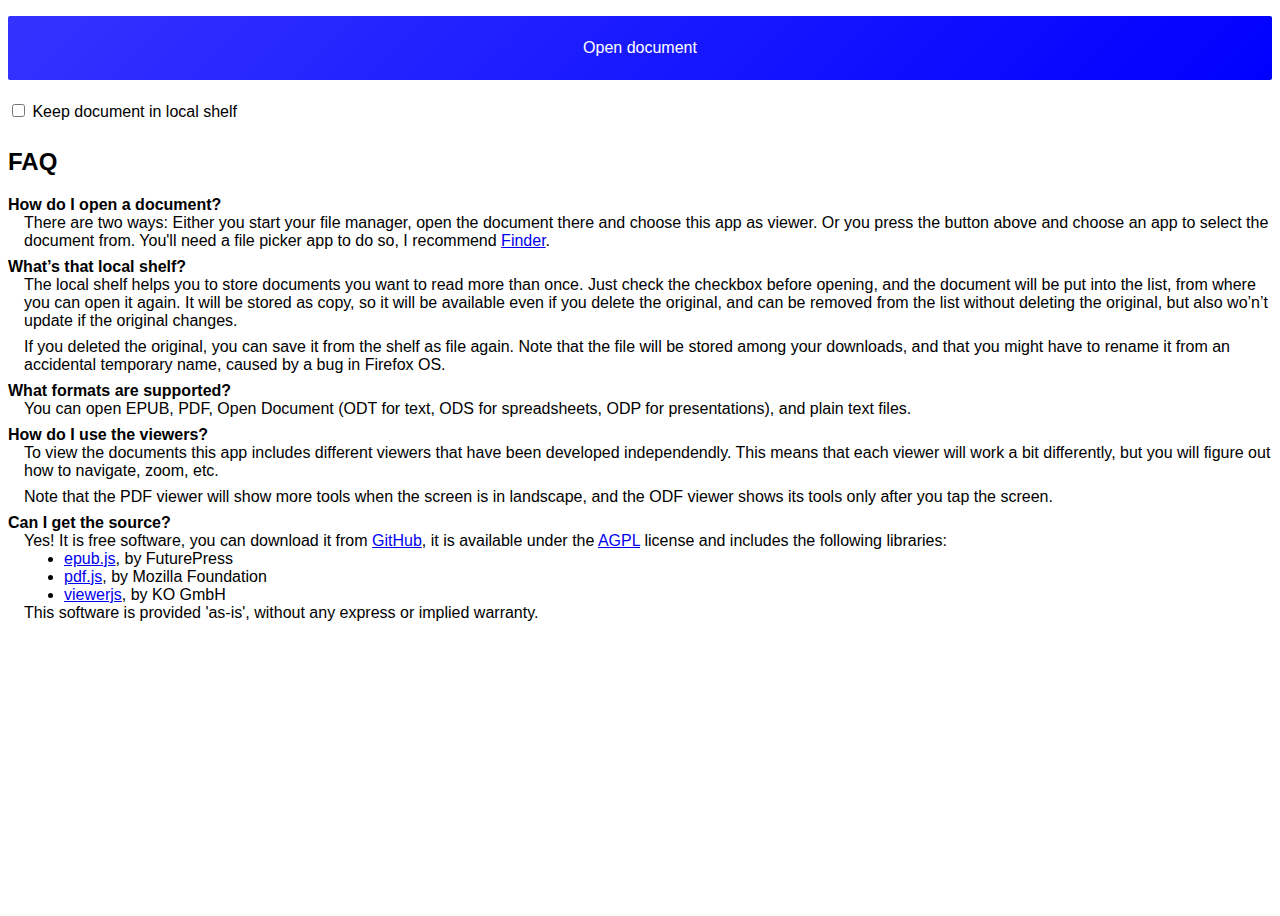
<file: index.html>
<!DOCTYPE html>
<html lang="en"><head>
<meta charset="utf-8">
<meta name="viewport" content="width=device-width">
<title>Book Reader</title>
<link rel="apple-touch-icon" sizes="180x180" href="icons/apple-touch-icon.png">
<link rel="icon" type="image/png" href="icons/favicon-32x32.png" sizes="32x32">
<link rel="icon" type="image/png" href="icons/favicon-16x16.png" sizes="16x16">
<link rel="manifest" href="icons/manifest.json">
<link rel="shortcut icon" href="icons/favicon.ico">
<meta name="msapplication-config" content="icons/browserconfig.xml">
<meta name="theme-color" content="#ffffff">
<link rel="stylesheet" href="style.css">
<script src="lib/async_storage.js" defer></script>
<script src="app.js" defer></script>
</head><body>
<div id="container">
<p>
<button>Open document</button>
<label><input type="checkbox"> Keep document in local shelf</label>
</p>
<ul id="shelf"></ul>
<h2>FAQ</h2>
<dl>
<dt>How do I open a document?</dt>
<dd>There are two ways: Either you start your file manager, open the document there and choose this app as viewer. Or you press the button above and choose an app to select the document from. You'll need a file picker app to do so, I recommend <a href="https://marketplace.firefox.com/app/finder" target="_blank" rel="noopener">Finder</a>.</dd>
<dt>What’s that local shelf?</dt>
<dd>The local shelf helps you to store documents you want to read more than once. Just check the checkbox before opening, and the document will be put into the list, from where you can open it again. It will be stored as copy, so it will be available even if you delete the original, and can be removed from the list without deleting the original, but also wo’n’t update if the original changes.</dd>
<dd>If you deleted the original, you can save it from the shelf as file again. Note that the file will be stored among your downloads, and that you might have to rename it from an accidental temporary name, caused by a bug in Firefox OS.</dd>
<dt>What formats are supported?</dt>
<dd>You can open EPUB, PDF, Open Document (ODT for text, ODS for spreadsheets, ODP for presentations), and plain text files.</dd>
<dt>How do I use the viewers?</dt>
<dd>To view the documents this app includes different viewers that have been developed independendly. This means that each viewer will work a bit differently, but you will figure out how to navigate, zoom, etc.</dd>
<dd>Note that the PDF viewer will show more tools when the screen is in landscape, and the ODF viewer shows its tools only after you tap the screen.</dd>
<dt>Can I get the source?</dt>
<dd>Yes! It is free software, you can download it from <a href="https://github.com/Schnark/docviewer" target="_blank" rel="noopener">GitHub</a>, it is available under the <a href="https://www.gnu.org/licenses/agpl-3.0" target="_blank" rel="noopener">AGPL</a> license and includes the following libraries:<ul>
<li><a href="https://github.com/futurepress/epub.js" target="_blank" rel="noopener">epub.js</a>, by FuturePress</li>
<li><a href="https://github.com/mozilla/pdf.js" target="_blank" rel="noopener">pdf.js</a>, by Mozilla Foundation</li>
<li><a href="http://viewerjs.org/" target="_blank" rel="noopener">viewerjs</a>, by KO GmbH</li>
</ul>
This software is provided 'as-is', without any express or implied warranty.</dd>
</dl>
</div>
<iframe id="iframe"></iframe><!--TODO use a sandboxed iframe, but without breaking everything-->
</body></html>
</file>
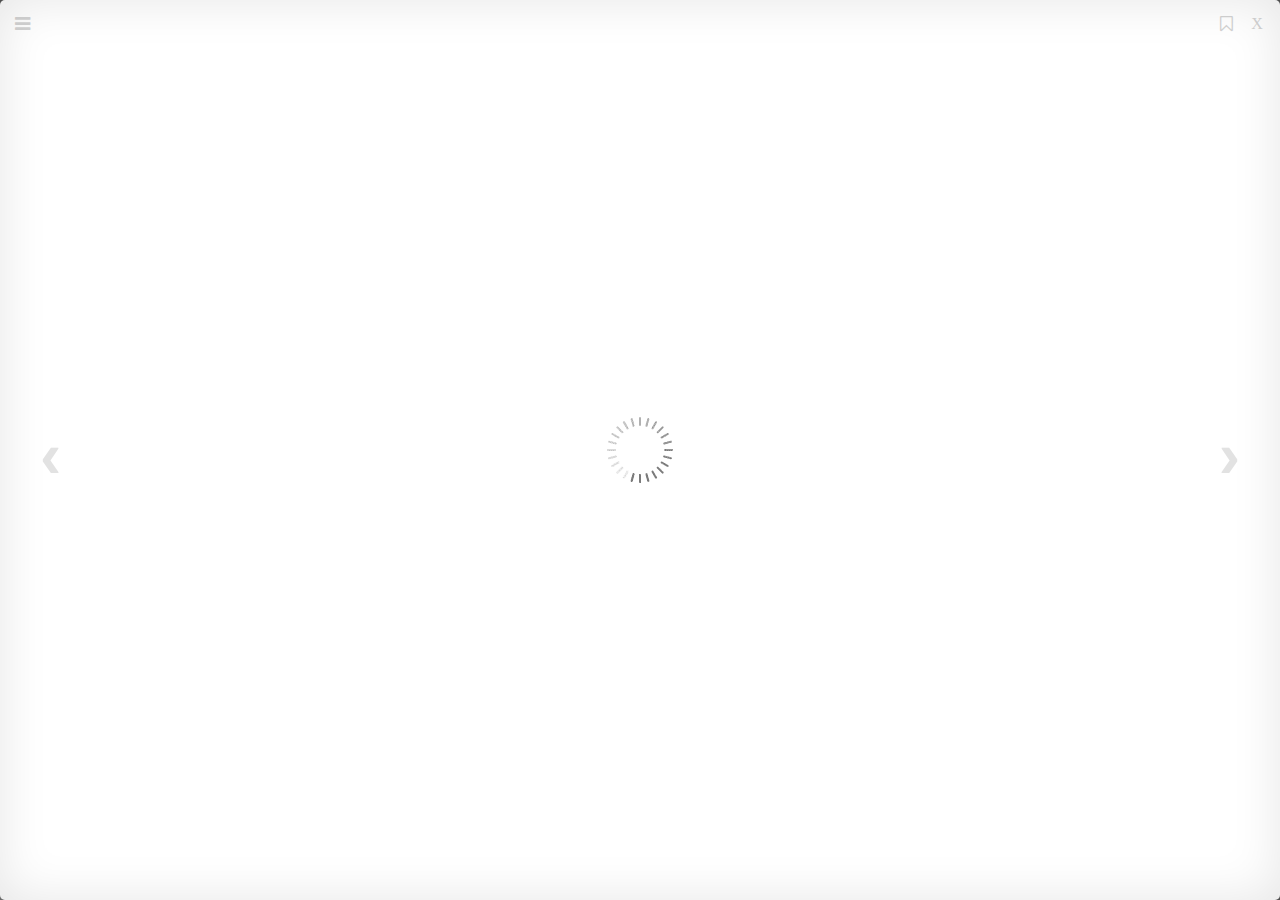
<file: lib/epub/index.html>
<!DOCTYPE html>
<html class="no-js">
    <head>
        <meta charset="utf-8">
        <meta http-equiv="X-UA-Compatible" content="IE=edge,chrome=1">
        <title></title>
        <meta name="description" content="">
        <meta name="viewport" content="width=device-width, user-scalable=no">
        <meta name="apple-mobile-web-app-capable" content="yes">

        <link rel="stylesheet" href="css/normalize.css">
        <link rel="stylesheet" href="css/main.css">
        <link rel="stylesheet" href="css/popup.css">

        <script src="js/libs/jquery.min.js"></script>

        <script src="js/libs/zip.min.js"></script>

        <!-- File Storage -->
        <!-- <script src="js/libs/localforage.min.js"></script> -->

        <!-- Full Screen -->
        <script src="js/libs/screenfull.min.js"></script>

        <!-- Render -->
        <script src="js/epub.min.js"></script>

        <!-- Hooks -->
        <script src="js/hooks.min.js"></script>

        <!-- Reader -->
        <script src="js/reader.min.js"></script>

        <!-- Plugins -->
        <script src="js/plugins/search.js"></script>

        <!-- Highlights -->
        <script src="js/libs/jquery.highlight.js"></script>
        <script src="js/hooks/extensions/highlight.js"></script>

    </head>
    <body>
      <div id="sidebar">
        <div id="panels">
          <input id="searchBox" placeholder="search" type="search">

          <a id="show-Search" class="show_view icon-search" data-view="Search">Search</a>
          <a id="show-Toc" class="show_view icon-list-1 active" data-view="Toc">TOC</a>
          <a id="show-Bookmarks" class="show_view icon-bookmark" data-view="Bookmarks">Bookmarks</a>
          <a id="show-Notes" class="show_view icon-edit" data-view="Notes">Notes</a>

        </div>
        <div id="tocView" class="view">
        </div>
        <div id="searchView" class="view">
          <ul id="searchResults"></ul>
        </div>
        <div id="bookmarksView" class="view">
          <ul id="bookmarks"></ul>
        </div>
        <div id="notesView" class="view">
          <div id="new-note">
            <textarea id="note-text"></textarea>
            <button id="note-anchor">Anchor</button>
          </div>
          <ol id="notes"></ol>
        </div>
      </div>
      <div id="main">

        <div id="titlebar">
          <div id="opener">
            <a id="slider" class="icon-menu">Menu</a>
          </div>
          <div id="metainfo">
            <span id="book-title"></span>
            <span id="title-seperator">&nbsp;&nbsp;–&nbsp;&nbsp;</span>
            <span id="chapter-title"></span>
          </div>
          <div id="title-controls">
            <a id="bookmark" class="icon-bookmark-empty">Bookmark</a>
            <a id="button-close-document">X</a>
            <div style="display:none;"><a id="setting" class="icon-cog">Settings</a>
            <a id="fullscreen" class="icon-resize-full">Fullscreen</a></div>
          </div>
        </div>

        <div id="divider"></div>
        <div id="prev" class="arrow">‹</div>
        <div id="viewer"></div>
        <div id="next" class="arrow">›</div>

        <div id="loader"><img src="img/loader.gif"></div>
      </div>
      <div class="modal md-effect-1" id="settings-modal">
          <div class="md-content">
              <h3>Settings</h3>
              <div>
                  <p>
                    <input type="checkbox" id="sidebarReflow" name="sidebarReflow">Reflow text when sidebars are open.
                  </p>
              </div>
              <div class="closer icon-cancel-circled"></div>
          </div>
      </div>
      <div class="overlay"></div>
    </body>
    <script>
        window.openUrl = function (url) {
            EPUBJS.filePath = "js/libs/";
            EPUBJS.cssPath = "css/";
            window.reader = ePubReader(url, {contained: true});
        };
    </script>
    <script src="../connect-iframe.js"></script>
</html>
</file>
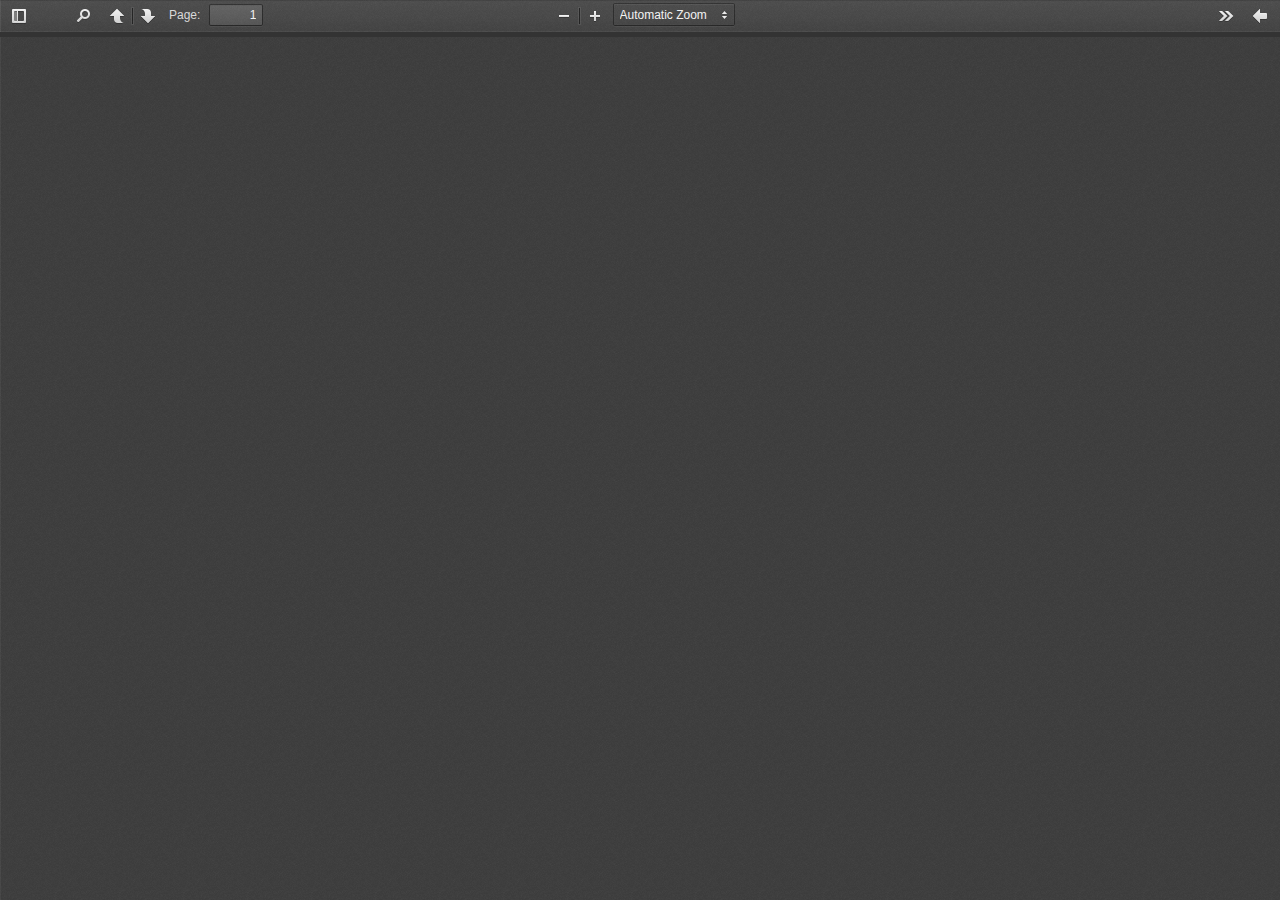
<file: lib/pdf/viewer.html>
<!DOCTYPE html>
<!--
Copyright 2012 Mozilla Foundation

Licensed under the Apache License, Version 2.0 (the "License");
you may not use this file except in compliance with the License.
You may obtain a copy of the License at

    http://www.apache.org/licenses/LICENSE-2.0

Unless required by applicable law or agreed to in writing, software
distributed under the License is distributed on an "AS IS" BASIS,
WITHOUT WARRANTIES OR CONDITIONS OF ANY KIND, either express or implied.
See the License for the specific language governing permissions and
limitations under the License.

Adobe CMap resources are covered by their own copyright but the same license:

    Copyright 1990-2015 Adobe Systems Incorporated.

See https://github.com/adobe-type-tools/cmap-resources
-->
<html dir="ltr" mozdisallowselectionprint moznomarginboxes>
  <head>
    <meta charset="utf-8">
    <meta name="viewport" content="width=device-width, initial-scale=1, maximum-scale=1">
    <meta name="google" content="notranslate">
    <meta http-equiv="X-UA-Compatible" content="IE=edge">
    <title>PDF.js viewer</title>


    <link rel="stylesheet" href="viewer.css">

    <script src="compatibility.js"></script>



<!-- This snippet is used in production (included from viewer.html) -->
<link rel="resource" type="application/l10n" href="locale/locale.properties">
<script src="l10n.js"></script>
<script src="pdf.js"></script>



    <script src="viewer.js"></script>

  </head>

  <body tabindex="1" class="loadingInProgress">
    <div id="outerContainer">

      <div id="sidebarContainer">
        <div id="toolbarSidebar">
          <div class="splitToolbarButton toggled">
            <button id="viewThumbnail" class="toolbarButton group toggled" title="Show Thumbnails" tabindex="2" data-l10n-id="thumbs">
               <span data-l10n-id="thumbs_label">Thumbnails</span>
            </button>
            <button id="viewOutline" class="toolbarButton group" title="Show Document Outline" tabindex="3" data-l10n-id="outline">
               <span data-l10n-id="outline_label">Document Outline</span>
            </button>
            <button id="viewAttachments" class="toolbarButton group" title="Show Attachments" tabindex="4" data-l10n-id="attachments">
               <span data-l10n-id="attachments_label">Attachments</span>
            </button>
          </div>
        </div>
        <div id="sidebarContent">
          <div id="thumbnailView">
          </div>
          <div id="outlineView" class="hidden">
          </div>
          <div id="attachmentsView" class="hidden">
          </div>
        </div>
      </div>  <!-- sidebarContainer -->

      <div id="mainContainer">
        <div class="findbar hidden doorHanger hiddenSmallView" id="findbar">
          <label for="findInput" class="toolbarLabel" data-l10n-id="find_label">Find:</label>
          <input id="findInput" class="toolbarField" tabindex="91">
          <div class="splitToolbarButton">
            <button class="toolbarButton findPrevious" title="" id="findPrevious" tabindex="92" data-l10n-id="find_previous">
              <span data-l10n-id="find_previous_label">Previous</span>
            </button>
            <div class="splitToolbarButtonSeparator"></div>
            <button class="toolbarButton findNext" title="" id="findNext" tabindex="93" data-l10n-id="find_next">
              <span data-l10n-id="find_next_label">Next</span>
            </button>
          </div>
          <input type="checkbox" id="findHighlightAll" class="toolbarField" tabindex="94">
          <label for="findHighlightAll" class="toolbarLabel" data-l10n-id="find_highlight">Highlight all</label>
          <input type="checkbox" id="findMatchCase" class="toolbarField" tabindex="95">
          <label for="findMatchCase" class="toolbarLabel" data-l10n-id="find_match_case_label">Match case</label>
          <span id="findResultsCount" class="toolbarLabel hidden"></span>
          <span id="findMsg" class="toolbarLabel"></span>
        </div>  <!-- findbar -->

        <div id="secondaryToolbar" class="secondaryToolbar hidden doorHangerRight">
          <div id="secondaryToolbarButtonContainer"><div style="display:none;">
            <button id="secondaryPresentationMode" class="secondaryToolbarButton presentationMode visibleLargeView" title="Switch to Presentation Mode" tabindex="51" data-l10n-id="presentation_mode">
              <span data-l10n-id="presentation_mode_label">Presentation Mode</span>
            </button>

            <button id="secondaryOpenFile" class="secondaryToolbarButton openFile visibleLargeView" title="Open File" tabindex="52" data-l10n-id="open_file">
              <span data-l10n-id="open_file_label">Open</span>
            </button>

            <button id="secondaryPrint" class="secondaryToolbarButton print visibleMediumView" title="Print" tabindex="53" data-l10n-id="print">
              <span data-l10n-id="print_label">Print</span>
            </button>

            <button id="secondaryDownload" class="secondaryToolbarButton download visibleMediumView" title="Download" tabindex="54" data-l10n-id="download">
              <span data-l10n-id="download_label">Download</span>
            </button>

            <a href="#" id="secondaryViewBookmark" class="secondaryToolbarButton bookmark visibleSmallView" title="Current view (copy or open in new window)" tabindex="55" data-l10n-id="bookmark">
              <span data-l10n-id="bookmark_label">Current View</span>
            </a>

            </div><div class="horizontalToolbarSeparator visibleLargeView"></div>

            <button id="firstPage" class="secondaryToolbarButton firstPage" title="Go to First Page" tabindex="56" data-l10n-id="first_page">
              <span data-l10n-id="first_page_label">Go to First Page</span>
            </button>
            <button id="lastPage" class="secondaryToolbarButton lastPage" title="Go to Last Page" tabindex="57" data-l10n-id="last_page">
              <span data-l10n-id="last_page_label">Go to Last Page</span>
            </button>

            <div class="horizontalToolbarSeparator"></div>

            <button id="pageRotateCw" class="secondaryToolbarButton rotateCw" title="Rotate Clockwise" tabindex="58" data-l10n-id="page_rotate_cw">
              <span data-l10n-id="page_rotate_cw_label">Rotate Clockwise</span>
            </button>
            <button id="pageRotateCcw" class="secondaryToolbarButton rotateCcw" title="Rotate Counterclockwise" tabindex="59" data-l10n-id="page_rotate_ccw">
              <span data-l10n-id="page_rotate_ccw_label">Rotate Counterclockwise</span>
            </button>

            <div class="horizontalToolbarSeparator"></div>
<div style="display:none;">
            <button id="toggleHandTool" class="secondaryToolbarButton handTool" title="Enable hand tool" tabindex="60" data-l10n-id="hand_tool_enable">
              <span data-l10n-id="hand_tool_enable_label">Enable hand tool</span>
            </button>

            <div class="horizontalToolbarSeparator"></div>
</div>
            <button id="documentProperties" class="secondaryToolbarButton documentProperties" title="Document Properties…" tabindex="61" data-l10n-id="document_properties">
              <span data-l10n-id="document_properties_label">Document Properties…</span>
            </button>
          </div>
        </div>  <!-- secondaryToolbar -->

        <div class="toolbar">
          <div id="toolbarContainer">
            <div id="toolbarViewer">
              <div id="toolbarViewerLeft">
                <button id="sidebarToggle" class="toolbarButton" title="Toggle Sidebar" tabindex="11" data-l10n-id="toggle_sidebar">
                  <span data-l10n-id="toggle_sidebar_label">Toggle Sidebar</span>
                </button>
                <div class="toolbarButtonSpacer"></div>
                <button id="viewFind" class="toolbarButton group hiddenSmallView" title="Find in Document" tabindex="12" data-l10n-id="findbar">
                   <span data-l10n-id="findbar_label">Find</span>
                </button>
                <div class="splitToolbarButton">
                  <button class="toolbarButton pageUp" title="Previous Page" id="previous" tabindex="13" data-l10n-id="previous">
                    <span data-l10n-id="previous_label">Previous</span>
                  </button>
                  <div class="splitToolbarButtonSeparator"></div>
                  <button class="toolbarButton pageDown" title="Next Page" id="next" tabindex="14" data-l10n-id="next">
                    <span data-l10n-id="next_label">Next</span>
                  </button>
                </div>
                <label id="pageNumberLabel" class="toolbarLabel" for="pageNumber" data-l10n-id="page_label">Page: </label>
                <input type="number" id="pageNumber" class="toolbarField pageNumber" value="1" size="4" min="1" tabindex="15">
                <span id="numPages" class="toolbarLabel"></span>
              </div>
              <div id="toolbarViewerRight"><div style="display:none">
                <button id="presentationMode" class="toolbarButton presentationMode hiddenLargeView" title="Switch to Presentation Mode" tabindex="31" data-l10n-id="presentation_mode">
                  <span data-l10n-id="presentation_mode_label">Presentation Mode</span>
                </button>

                <button id="openFile" class="toolbarButton openFile hiddenLargeView" title="Open File" tabindex="32" data-l10n-id="open_file">
                  <span data-l10n-id="open_file_label">Open</span>
                </button>

                <button id="print" class="toolbarButton print hiddenMediumView" title="Print" tabindex="33" data-l10n-id="print">
                  <span data-l10n-id="print_label">Print</span>
                </button>

                <button id="download" class="toolbarButton download hiddenMediumView" title="Download" tabindex="34" data-l10n-id="download">
                  <span data-l10n-id="download_label">Download</span>
                </button>
                <a href="#" id="viewBookmark" class="toolbarButton bookmark hiddenSmallView" title="Current view (copy or open in new window)" tabindex="35" data-l10n-id="bookmark">
                  <span data-l10n-id="bookmark_label">Current View</span>
                </a>

                <div class="verticalToolbarSeparator hiddenSmallView"></div>
                </div>

                <button id="secondaryToolbarToggle" class="toolbarButton" title="Tools" tabindex="36" data-l10n-id="tools">
                  <span data-l10n-id="tools_label">Tools</span>
                </button>
            <button id="button-close-document" class="toolbarButton findPrevious" title="Close">
              <span>Close</span>
            </button>
              </div>
              <div class="outerCenter">
                <div class="innerCenter" id="toolbarViewerMiddle">
                  <div class="splitToolbarButton">
                    <button id="zoomOut" class="toolbarButton zoomOut" title="Zoom Out" tabindex="21" data-l10n-id="zoom_out">
                      <span data-l10n-id="zoom_out_label">Zoom Out</span>
                    </button>
                    <div class="splitToolbarButtonSeparator"></div>
                    <button id="zoomIn" class="toolbarButton zoomIn" title="Zoom In" tabindex="22" data-l10n-id="zoom_in">
                      <span data-l10n-id="zoom_in_label">Zoom In</span>
                     </button>
                  </div>
                  <span id="scaleSelectContainer" class="dropdownToolbarButton">
                     <select id="scaleSelect" title="Zoom" tabindex="23" data-l10n-id="zoom">
                      <option id="pageAutoOption" title="" value="auto" selected="selected" data-l10n-id="page_scale_auto">Automatic Zoom</option>
                      <option id="pageActualOption" title="" value="page-actual" data-l10n-id="page_scale_actual">Actual Size</option>
                      <option id="pageFitOption" title="" value="page-fit" data-l10n-id="page_scale_fit">Fit Page</option>
                      <option id="pageWidthOption" title="" value="page-width" data-l10n-id="page_scale_width">Full Width</option>
                      <option id="customScaleOption" title="" value="custom" hidden="true"></option>
                      <option title="" value="0.5" data-l10n-id="page_scale_percent" data-l10n-args='{ "scale": 50 }'>50%</option>
                      <option title="" value="0.75" data-l10n-id="page_scale_percent" data-l10n-args='{ "scale": 75 }'>75%</option>
                      <option title="" value="1" data-l10n-id="page_scale_percent" data-l10n-args='{ "scale": 100 }'>100%</option>
                      <option title="" value="1.25" data-l10n-id="page_scale_percent" data-l10n-args='{ "scale": 125 }'>125%</option>
                      <option title="" value="1.5" data-l10n-id="page_scale_percent" data-l10n-args='{ "scale": 150 }'>150%</option>
                      <option title="" value="2" data-l10n-id="page_scale_percent" data-l10n-args='{ "scale": 200 }'>200%</option>
                      <option title="" value="3" data-l10n-id="page_scale_percent" data-l10n-args='{ "scale": 300 }'>300%</option>
                      <option title="" value="4" data-l10n-id="page_scale_percent" data-l10n-args='{ "scale": 400 }'>400%</option>
                    </select>
                  </span>
                </div>
              </div>
            </div>
            <div id="loadingBar">
              <div class="progress">
                <div class="glimmer">
                </div>
              </div>
            </div>
          </div>
        </div>

        <menu type="context" id="viewerContextMenu">
          <menuitem id="contextFirstPage" label="First Page"
                    data-l10n-id="first_page"></menuitem>
          <menuitem id="contextLastPage" label="Last Page"
                    data-l10n-id="last_page"></menuitem>
          <menuitem id="contextPageRotateCw" label="Rotate Clockwise"
                    data-l10n-id="page_rotate_cw"></menuitem>
          <menuitem id="contextPageRotateCcw" label="Rotate Counter-Clockwise"
                    data-l10n-id="page_rotate_ccw"></menuitem>
        </menu>

        <div id="viewerContainer" tabindex="0">
          <div id="viewer" class="pdfViewer"></div>
        </div>

        <div id="errorWrapper" hidden='true'>
          <div id="errorMessageLeft">
            <span id="errorMessage"></span>
            <button id="errorShowMore" data-l10n-id="error_more_info">
              More Information
            </button>
            <button id="errorShowLess" data-l10n-id="error_less_info" hidden='true'>
              Less Information
            </button>
          </div>
          <div id="errorMessageRight">
            <button id="errorClose" data-l10n-id="error_close">
              Close
            </button>
          </div>
          <div class="clearBoth"></div>
          <textarea id="errorMoreInfo" hidden='true' readonly="readonly"></textarea>
        </div>
      </div> <!-- mainContainer -->

      <div id="overlayContainer" class="hidden">
        <div id="passwordOverlay" class="container hidden">
          <div class="dialog">
            <div class="row">
              <p id="passwordText" data-l10n-id="password_label">Enter the password to open this PDF file:</p>
            </div>
            <div class="row">
              <!-- The type="password" attribute is set via script, to prevent warnings in Firefox for all http:// documents. -->
              <input id="password" class="toolbarField">
            </div>
            <div class="buttonRow">
              <button id="passwordCancel" class="overlayButton"><span data-l10n-id="password_cancel">Cancel</span></button>
              <button id="passwordSubmit" class="overlayButton"><span data-l10n-id="password_ok">OK</span></button>
            </div>
          </div>
        </div>
        <div id="documentPropertiesOverlay" class="container hidden">
          <div class="dialog">
            <div class="row">
              <span data-l10n-id="document_properties_file_name">File name:</span> <p id="fileNameField">-</p>
            </div>
            <div class="row">
              <span data-l10n-id="document_properties_file_size">File size:</span> <p id="fileSizeField">-</p>
            </div>
            <div class="separator"></div>
            <div class="row">
              <span data-l10n-id="document_properties_title">Title:</span> <p id="titleField">-</p>
            </div>
            <div class="row">
              <span data-l10n-id="document_properties_author">Author:</span> <p id="authorField">-</p>
            </div>
            <div class="row">
              <span data-l10n-id="document_properties_subject">Subject:</span> <p id="subjectField">-</p>
            </div>
            <div class="row">
              <span data-l10n-id="document_properties_keywords">Keywords:</span> <p id="keywordsField">-</p>
            </div>
            <div class="row">
              <span data-l10n-id="document_properties_creation_date">Creation Date:</span> <p id="creationDateField">-</p>
            </div>
            <div class="row">
              <span data-l10n-id="document_properties_modification_date">Modification Date:</span> <p id="modificationDateField">-</p>
            </div>
            <div class="row">
              <span data-l10n-id="document_properties_creator">Creator:</span> <p id="creatorField">-</p>
            </div>
            <div class="separator"></div>
            <div class="row">
              <span data-l10n-id="document_properties_producer">PDF Producer:</span> <p id="producerField">-</p>
            </div>
            <div class="row">
              <span data-l10n-id="document_properties_version">PDF Version:</span> <p id="versionField">-</p>
            </div>
            <div class="row">
              <span data-l10n-id="document_properties_page_count">Page Count:</span> <p id="pageCountField">-</p>
            </div>
            <div class="buttonRow">
              <button id="documentPropertiesClose" class="overlayButton"><span data-l10n-id="document_properties_close">Close</span></button>
            </div>
          </div>
        </div>
      </div>  <!-- overlayContainer -->

    </div> <!-- outerContainer -->
    <div id="printContainer"></div>
<div id="mozPrintCallback-shim" hidden>
  <style>
@media print {
  #printContainer div {
    page-break-after: always;
    page-break-inside: avoid;
  }
}
  </style>
  <style scoped>
#mozPrintCallback-shim {
  position: fixed;
  top: 0;
  left: 0;
  height: 100%;
  width: 100%;
  z-index: 9999999;

  display: block;
  text-align: center;
  background-color: rgba(0, 0, 0, 0.5);
}
#mozPrintCallback-shim[hidden] {
  display: none;
}
@media print {
  #mozPrintCallback-shim {
    display: none;
  }
}

#mozPrintCallback-shim .mozPrintCallback-dialog-box {
  display: inline-block;
  margin: -50px auto 0;
  position: relative;
  top: 45%;
  left: 0;
  min-width: 220px;
  max-width: 400px;

  padding: 9px;

  border: 1px solid hsla(0, 0%, 0%, .5);
  border-radius: 2px;
  box-shadow: 0 1px 4px rgba(0, 0, 0, 0.3);

  background-color: #474747;

  color: hsl(0, 0%, 85%);
  font-size: 16px;
  line-height: 20px;
}
#mozPrintCallback-shim .progress-row {
  clear: both;
  padding: 1em 0;
}
#mozPrintCallback-shim progress {
  width: 100%;
}
#mozPrintCallback-shim .relative-progress {
  clear: both;
  float: right;
}
#mozPrintCallback-shim .progress-actions {
  clear: both;
}
  </style>
  <div class="mozPrintCallback-dialog-box">
    <!-- TODO: Localise the following strings -->
    Preparing document for printing...
    <div class="progress-row">
      <progress value="0" max="100"></progress>
      <span class="relative-progress">0%</span>
    </div>
    <div class="progress-actions">
      <input type="button" value="Cancel" class="mozPrintCallback-cancel">
    </div>
  </div>
</div>

  </body>
<script src="../connect-iframe.js"></script>
</html>
</file>
<file: style.css>
html, body {
	margin: 0px;
	height: 100%;
	font-family: sans-serif;
}
div {
	margin: 0.5em;
}
#shelf {
	margin: 0.5em;
	padding: 0;
}
#shelf li {
	position: relative;
	display: block;
	border: 1px solid black;
	border-radius: 3px;
	height: 3em;
	line-height: 3em;
	margin: 0.5em 0;
	padding: 0 0 0 1em;
	white-space: nowrap;
	overflow: hidden;
	text-overflow: ellipsis;
}
#shelf li a {
	text-decoration: none;
	color: black;
	display: block;
}
#shelf li .save {
	position: absolute;
	right: 0;
	top: 0;
	height: 3em;
	width: 2em;
	font-weight: bold;
	background-color: #070;
	color: white;
	text-align: center;
}
#shelf li .remove {
	position: absolute;
	right: 2em;
	top: 0;
	height: 3em;
	width: 2em;
	font-weight: bold;
	background-color: #700;
	color: white;
	text-align: center;
}
iframe {
	margin: 0px;
	border: none;
	padding: 0px;
	width: 100%;
	height: 100%;
}
dt {
	font-weight: bold;
}
dd {
	margin-left: 1em;
	margin-bottom: 0.5em;
}
button {
	font: inherit;
	display: block;
	width: 100%;
	line-height: 2;
	color: white;
	background-image: linear-gradient(-45deg, rgba(255,255,255,0) 0%, rgba(255,255,255,0.2) 100%);
	background-color: blue;
	padding: 1em 0em;
	text-align: center;
	border: none;
	border-radius: 2px;
}
label {
	display: block;
	line-height: 2;
	margin-top: 1em;
}
</file>
<file: lib/epub/css/main.css>
@font-face {
  font-family: 'fontello';
  src: url('../font/fontello.eot?60518104');
  src: url('../font/fontello.eot?60518104#iefix') format('embedded-opentype'),
       url('../font/fontello.woff?60518104') format('woff'),
       url('../font/fontello.ttf?60518104') format('truetype'),
       url('../font/fontello.svg?60518104#fontello') format('svg');
  font-weight: normal;
  font-style: normal;
}

body {
  background: #4e4e4e;
  overflow: hidden;
}

#main {
  /* height: 500px; */
  position: absolute;
  width: 100%;
  height: 100%;
  right: 0;
  /* left: 40px; */
/*   -webkit-transform: translate(40px, 0);
  -moz-transform: translate(40px, 0); */

  /* border-radius: 5px 0px 0px 5px; */
  border-radius: 5px;
  background: #fff;
  overflow: hidden;
  -webkit-transition: -webkit-transform .4s, width .2s;
  -moz-transition: -webkit-transform .4s, width .2s;
  -ms-transition: -webkit-transform .4s, width .2s;

  -moz-box-shadow:    inset 0 0 50px rgba(0,0,0,.1);
  -webkit-box-shadow: inset 0 0 50px rgba(0,0,0,.1);
  -ms-box-shadow: inset 0 0 50px rgba(0,0,0,.1);
  box-shadow:         inset 0 0 50px rgba(0,0,0,.1);
}


#titlebar {
  height: 8%;
  min-height: 20px;
  padding: 10px;
  /* margin: 0 50px 0 50px; */
  position: relative;
  color: #4f4f4f;
  font-weight: 100;
  font-family: Georgia, "Times New Roman", Times, serif;
  opacity: .5;
  text-align: center;
  -webkit-transition: opacity .5s;
  -moz-transition: opacity .5s;
  -ms-transition: opacity .5s;
  z-index: 10;
}

#titlebar:hover {
  opacity: 1;
}

#titlebar a {
  width: 18px;
  height: 19px;
  line-height: 20px;
  overflow: hidden;
  display: inline-block;
  opacity: .5;
  padding: 4px;
  border-radius: 4px;
}

#titlebar a::before {
  visibility: visible;
}

#titlebar a:hover {
  opacity: .8;
  border: 1px rgba(0,0,0,.2) solid;
  padding: 3px;
}

#titlebar a:active {
  opacity: 1;
  color: rgba(0,0,0,.6);
  /* margin: 1px -1px -1px 1px; */
  -moz-box-shadow:    inset 0 0 6px rgba(155,155,155,.8);
  -webkit-box-shadow: inset 0 0 6px rgba(155,155,155,.8);
  -ms-box-shadow: inset 0 0 6px rgba(155,155,155,.8);
  box-shadow: inset 0 0 6px rgba(155,155,155,.8);
}

#book-title {
  font-weight: 600;
}

#title-seperator {
  display: none;
}

#viewer {
  width: 80%;
  height: 80%;
  /* margin-left: 10%; */
  margin: 0 auto;
  max-width: 1250px;
  z-index: 2;
  position: relative;
  overflow: hidden;
}

#viewer iframe {
  border: none;
}

#prev {
  left: 40px;
}

#next {
  right: 40px;
}

.arrow {
  position: absolute;
  top: 50%;
  margin-top: -32px;
  font-size: 64px;
  color: #E2E2E2;
  font-family: arial, sans-serif;
  font-weight: bold;
  cursor: pointer;
  -webkit-user-select: none;
  -khtml-user-select: none;
  -moz-user-select: none;
  -ms-user-select: none;
  user-select: none;
}

.arrow:hover {
  color: #777;
}

.arrow:active,
.arrow.active {
  color: #000;
}

#sidebar {
  background: #6b6b6b;
  position: absolute;
  /* left: -260px; */
  /* -webkit-transform: translate(-260px, 0);
  -moz-transform: translate(-260px, 0); */
  top: 0;
  min-width: 300px;
  width: 25%;
  height: 100%;
  -webkit-transition: -webkit-transform .5s;
  -moz-transition: -moz-transform .5s;
  -ms-transition: -moz-transform .5s;

  overflow: hidden;
}

#sidebar.open {
 /* left: 0; */
 /* -webkit-transform: translate(0, 0);
 -moz-transform: translate(0, 0); */
}

#main.closed {
  /* left: 300px; */
  -webkit-transform: translate(300px, 0);
  -moz-transform: translate(300px, 0);
  -ms-transform: translate(300px, 0);
}

#main.single {
  width: 75%;
}

#main.single #viewer {
  /* width: 60%;
  margin-left: 20%; */
}

#panels {
  background: #4e4e4e;
  position: absolute;
  left: 0;
  top: 0;
  width: 100%;
  padding: 13px 0;
  height: 14px;
  -moz-box-shadow: 0px 1px 3px rgba(0,0,0,.6);
  -webkit-box-shadow: 0px 1px 3px rgba(0,0,0,.6);
  -ms-box-shadow: 0px 1px 3px rgba(0,0,0,.6);
  box-shadow: 0px 1px 3px rgba(0,0,0,.6);
}

#opener {
  /* padding: 10px 10px; */
  float: left;
}

/* #opener #slider {
  width: 25px;
} */

#metainfo {
  display: inline-block;
  text-align: center;
  max-width: 80%;
}

#title-controls {
  float: right;
}

#panels a {
  visibility: hidden;
  width: 18px;
  height: 20px;
  overflow: hidden;
  display: inline-block;
  color: #ccc;
  margin-left: 6px;
}

#panels a::before {
  visibility: visible;
}

#panels a:hover {
  color: #AAA;
}

#panels a:active {
  color: #AAA;
  margin: 1px 0 -1px 6px;
}

#panels a.active,
#panels a.active:hover {
  color: #AAA;
}

#searchBox {
  width: 165px;
  float: left;
  margin-left: 10px;
  margin-top: -1px;
  /*
  border-radius: 5px;
  background: #9b9b9b;
  float: left;
  margin-left: 5px;
  margin-top: -5px;
  padding: 3px 10px;
  color: #000;
  border: none;
  outline: none; */

}

input::-webkit-input-placeholder {
    color: #454545;
}
input:-moz-placeholder {
    color: #454545;
}
input:-ms-placeholder {
    color: #454545;
}

#divider {
  position: absolute;
  width: 1px;
  border-right: 1px #000 solid;
  height: 80%;
  z-index: 1;
  left: 50%;
  margin-left: -1px;
  top: 10%;
  opacity: .15;
  box-shadow: -2px 0 15px rgba(0, 0, 0, 1);
  display: none;
}

#divider.show {
  display: block;
}

#loader {
  position: absolute;
  z-index: 10;
  left: 50%;
  top: 50%;
  margin: -33px 0 0 -33px;
}

#tocView,
#bookmarksView {
  overflow-x: hidden;
  overflow-y: hidden;
  min-width: 300px;
  width: 25%;
  height: 100%;
  visibility: hidden;
  -webkit-transition: visibility 0 ease .5s;
  -moz-transition: visibility 0 ease .5s;
  -ms-transition: visibility 0 ease .5s;
}



#sidebar.open #tocView,
#sidebar.open #bookmarksView {
  overflow-y: auto;
  visibility: visible;
  -webkit-transition: visibility 0 ease 0;
  -moz-transition: visibility 0 ease 0;
  -ms-transition: visibility 0 ease 0;
}

#sidebar.open #tocView {
  display: block;
}

#tocView > ul,
#bookmarksView > ul {
  margin-top: 15px;
  margin-bottom: 50px;
  padding-left: 20px;
  display: block;
}

#tocView li,
#bookmarksView li {
  margin-bottom:10px;
  width: 225px;
  font-family: Georgia, "Times New Roman", Times, serif;
  list-style: none;
  text-transform: capitalize;
}

#tocView li:active,
#tocView li.currentChapter
{
  list-style: none;
}

.list_item a {
  color: #AAA;
  text-decoration: none;
}

.list_item a.chapter {
  font-size: 1em;
}

.list_item a.section {
  font-size: .8em;
}

.list_item.currentChapter > a,
.list_item a:hover {
  color: #f1f1f1
}

/* #tocView li.openChapter > a, */
.list_item a:hover {
  color: #E2E2E2;
}

.list_item ul {
  padding-left:10px;
  margin-top: 8px;
  display: none;
}

.list_item.currentChapter > ul,
.list_item.openChapter > ul {
  display: block;
}

#tocView.hidden {
  display: none;
}

.toc_toggle {
  display: inline-block;
  width: 14px;
  cursor: pointer;
  -webkit-user-select: none;
  -moz-user-select: none;
  -ms-user-select: none;
  user-select: none;
}

.toc_toggle:before {
  content: '▸';
  color: #fff;
  margin-right: -4px;
}

.currentChapter > .toc_toggle:before,
.openChapter > .toc_toggle:before {
  content: '▾';
}

.view {
  width: 300px;
  height: 100%;
  display: none;
  padding-top: 50px;
  overflow-y: auto;
}

#searchResults {
  margin-bottom: 50px;
  padding-left: 20px;
  display: block;
}

#searchResults li {
  margin-bottom:10px;
  width: 225px;
  font-family: Georgia, "Times New Roman", Times, serif;
  list-style: none;
}

#searchResults a {
  color: #AAA;
  text-decoration: none;
}

#searchResults p {
  text-decoration: none;
  font-size: 12px;
  line-height: 16px;
}

#searchResults p .match {
  background: #ccc;
  color: #000;
}

#searchResults li > p {
  color: #AAA;
}

#searchResults li a:hover {
  color: #E2E2E2;
}

#searchView.shown {
  display: block;
  overflow-y: scroll;
}

#notes {
 padding: 0 0 0 34px;
}

#notes li {
  color: #eee;
  font-size: 12px;
  width: 240px;
  border-top: 1px #fff solid;
  padding-top: 6px;
  margin-bottom: 6px;
}

#notes li a {
  color: #fff;
  display: inline-block;
  margin-left: 6px;
}

#notes li a:hover {
  text-decoration: underline;
}

#notes li img {
  max-width: 240px;
}

#note-text {
  display: block;
  width: 260px;
  height: 80px;
  margin: 0 auto;
  padding: 5px;
  border-radius: 5px;
}

#note-text[disabled], #note-text[disabled="disabled"]{
    opacity: .5;
}

#note-anchor {
  margin-left: 218px;
  margin-top: 5px;
}

#settingsPanel {
  display:none;
}

#settingsPanel h3 {
  color:#f1f1f1;
  font-family:Georgia, "Times New Roman", Times, serif;
  margin-bottom:10px;
}

#settingsPanel ul {
  margin-top:60px;
  list-style-type:none;
}

#settingsPanel li {
  font-size:1em;
  color:#f1f1f1;
}

#settingsPanel .xsmall {  font-size:x-small; }
#settingsPanel .small {  font-size:small; }
#settingsPanel .medium {  font-size:medium; }
#settingsPanel .large {  font-size:large; }
#settingsPanel .xlarge {  font-size:x-large; }

.highlight { background-color: yellow }

.modal {
  position: fixed;
  top: 50%;
  left: 50%;
  width: 50%;
  width: 630px;

  height: auto;
  z-index: 2000;
  visibility: hidden;
  margin-left: -320px;
  margin-top: -160px;

}

.overlay {
  position: fixed;
  width: 100%;
  height: 100%;
  visibility: hidden;
  top: 0;
  left: 0;
  z-index: 1000;
  opacity: 0;
  background: rgba(255,255,255,0.8);
  -webkit-transition: all 0.3s;
  -moz-transition: all 0.3s;
  -ms-transition: all 0.3s;
  transition: all 0.3s;
}

.md-show {
    visibility: visible;
}

.md-show ~ .overlay {
    opacity: 1;
    visibility: visible;
}

/* Content styles */
.md-content {
  color: #fff;
  background: #6b6b6b;
  position: relative;
  border-radius: 3px;
  margin: 0 auto;
  height: 320px;
}

.md-content h3 {
  margin: 0;
  padding: 6px;
  text-align: center;
  font-size: 22px;
  font-weight: 300;
  opacity: 0.8;
  background: rgba(0,0,0,0.1);
  border-radius: 3px 3px 0 0;
}

.md-content > div {
  padding: 15px 40px 30px;
  margin: 0;
  font-weight: 300;
  font-size: 14px;
}

.md-content > div p {
  margin: 0;
  padding: 10px 0;
}

.md-content > div ul {
  margin: 0;
  padding: 0 0 30px 20px;
}

.md-content > div ul li {
  padding: 5px 0;
}

.md-content button {
  display: block;
  margin: 0 auto;
  font-size: 0.8em;
}

/* Effect 1: Fade in and scale up */
.md-effect-1 .md-content {
  -webkit-transform: scale(0.7);
  -moz-transform: scale(0.7);
  -ms-transform: scale(0.7);
  transform: scale(0.7);
  opacity: 0;
  -webkit-transition: all 0.3s;
  -moz-transition: all 0.3s;
  -ms-transition: all 0.3s;
  transition: all 0.3s;
}

.md-show.md-effect-1 .md-content {
  -webkit-transform: scale(1);
  -moz-transform: scale(1);
  -ms-transform: scale(1);
  transform: scale(1);
  opacity: 1;
}

.md-content > .closer {
  font-size: 18px;
  position: absolute;
  right: 0;
  top: 0;
  font-size: 24px;
  padding: 4px;
}

@media only screen and (max-width: 1040px) {
  #viewer{
    width: 50%;
    margin-left: 25%;
  }

  #divider,
  #divider.show {
    display: none;
  }
}

@media only screen and (max-width: 900px) {
  #viewer{
    width: 60%;
    margin-left: 20%;
  }

  #prev {
    left: 20px;
  }

  #next {
    right: 20px;
  }
}

@media only screen and (max-width: 550px) {
  #viewer{
    width: 80%;
    margin-left: 10%;
  }

  #prev {
    left: 0;
  }

  #next {
    right: 0;
  }

  .arrow {
    height: 100%;
    top: 45px;
    width: 10%;
    text-indent: -10000px;
  }

  #main {
    -webkit-transform: translate(0, 0);
    -moz-transform: translate(0, 0);
    -ms-transform: translate(0, 0);
    -webkit-transition: -webkit-transform .3s;
    -moz-transition: -moz-transform .3s;
    -ms-transition: -moz-transform .3s;
  }

  #main.closed {
    -webkit-transform: translate(260px, 0);
    -moz-transform: translate(260px, 0);
    -ms-transform: translate(260px, 0);
  }

  #titlebar {
    /* font-size: 16px; */
    /* margin: 0 50px 0 50px; */
  }

  #metainfo {
    font-size: 10px;
  }

  #tocView {
    width: 260px;
  }

  #tocView li {
    font-size: 12px;
  }

  #tocView > ul{
    padding-left: 10px;
  }
}


/* For iPad portrait layouts only */
@media only screen and (min-device-width: 481px) and (max-device-width: 1024px) and (orientation: portrait) {
    #viewer iframe {
        width: 460px;
        height: 740px;
    }
}
 /*For iPad landscape layouts only */
@media only screen and (min-device-width: 481px) and (max-device-width: 1024px) and (orientation: landscape) {
    #viewer iframe {
        width: 460px;
        height: 415px;
    }
}
/* For iPhone portrait layouts only */
@media only screen and (max-device-width: 480px) and (orientation: portrait) {
    #viewer {
      width: 256px;
      height: 432px;
    }
    #viewer iframe {
       width: 256px;
       height: 432px;
    }
}
/* For iPhone landscape layouts only */
@media only screen and (max-device-width: 480px) and (orientation: landscape) {
    #viewer iframe {
        width: 256px;
        height: 124px;
    }
}

[class^="icon-"]:before, [class*=" icon-"]:before {
    font-family: "fontello";
    font-style: normal;
    font-weight: normal;
    speak: none;

    display: inline-block;
    text-decoration: inherit;
    width: 1em;
    margin-right: .2em;
    text-align: center;
    /* opacity: .8; */

    /* For safety - reset parent styles, that can break glyph codes*/
    font-variant: normal;
    text-transform: none;

    /* you can be more comfortable with increased icons size */
    font-size: 112%;
}


.icon-search:before { content: '\e807'; } /* '' */
.icon-resize-full-1:before { content: '\e804'; } /* '' */
.icon-cancel-circled2:before { content: '\e80f'; } /* '' */
.icon-link:before { content: '\e80d'; } /* '' */
.icon-bookmark:before { content: '\e805'; } /* '' */
.icon-bookmark-empty:before { content: '\e806'; } /* '' */
.icon-download-cloud:before { content: '\e811'; } /* '' */
.icon-edit:before { content: '\e814'; } /* '' */
.icon-menu:before { content: '\e802'; } /* '' */
.icon-cog:before { content: '\e813'; } /* '' */
.icon-resize-full:before { content: '\e812'; } /* '' */
.icon-cancel-circled:before { content: '\e80e'; } /* '' */
.icon-up-dir:before { content: '\e80c'; } /* '' */
.icon-right-dir:before { content: '\e80b'; } /* '' */
.icon-angle-right:before { content: '\e809'; } /* '' */
.icon-angle-down:before { content: '\e80a'; } /* '' */
.icon-right:before { content: '\e815'; } /* '' */
.icon-list-1:before { content: '\e803'; } /* '' */
.icon-list-numbered:before { content: '\e801'; } /* '' */
.icon-columns:before { content: '\e810'; } /* '' */
.icon-list:before { content: '\e800'; } /* '' */
.icon-resize-small:before { content: '\e808'; } /* '' */
</file>
<file: lib/epub/css/popup.css>
/* http://davidwalsh.name/css-tooltips */
/* base CSS element */
.popup {
  background: #eee;
  border: 1px solid #ccc;
  padding: 10px;
  border-radius: 8px;
  box-shadow: 0 2px 5px rgba(0, 0, 0, 0.2);
  position: fixed;
  max-width: 300px;
  font-size: 12px;
  
  display: none;
  margin-left: 2px;
  
  margin-top: 30px;
}

.popup.above {
  margin-top: -10px;
}

.popup.left {
  margin-left: -20px;
}

.popup.right {
  margin-left: 40px;
}

.pop_content {
  max-height: 225px;
  overflow-y: auto;
}

.pop_content > p {
  margin-top: 0;
}

/* below */
.popup:before {
  position: absolute;
  display: inline-block;
  border-bottom: 10px solid #eee;
  border-right: 10px solid transparent;
  border-left: 10px solid transparent;
  border-bottom-color: rgba(0, 0, 0, 0.2);
  left: 50%;
  top: -10px;
  margin-left: -6px;
  content: '';
}

.popup:after {
  position: absolute;
  display: inline-block;
  border-bottom: 9px solid #eee;
  border-right: 9px solid transparent;
  border-left: 9px solid transparent;
  left: 50%;
  top: -9px;
  margin-left: -5px;
  content: '';
}

/* above */
.popup.above:before {
  border-bottom: none;
  border-top: 10px solid #eee;
  border-top-color: rgba(0, 0, 0, 0.2);
  top: 100%;
}

.popup.above:after {
  border-bottom: none;
  border-top: 9px solid #eee;
  top: 100%;
}

.popup.left:before,
.popup.left:after
{
  left: 20px;
}

.popup.right:before,
.popup.right:after
{
  left: auto;
  right: 20px;
}


.popup.show, .popup.on {
  display: block;
}
</file>
<file: lib/pdf/viewer.css>
/* Copyright 2014 Mozilla Foundation
 *
 * Licensed under the Apache License, Version 2.0 (the "License");
 * you may not use this file except in compliance with the License.
 * You may obtain a copy of the License at
 *
 *     http://www.apache.org/licenses/LICENSE-2.0
 *
 * Unless required by applicable law or agreed to in writing, software
 * distributed under the License is distributed on an "AS IS" BASIS,
 * WITHOUT WARRANTIES OR CONDITIONS OF ANY KIND, either express or implied.
 * See the License for the specific language governing permissions and
 * limitations under the License.
 */

.textLayer {
  position: absolute;
  left: 0;
  top: 0;
  right: 0;
  bottom: 0;
  overflow: hidden;
  opacity: 0.2;
  line-height: 1.0;
}

.textLayer > div {
  color: transparent;
  position: absolute;
  white-space: pre;
  cursor: text;
  -webkit-transform-origin: 0% 0%;
  -moz-transform-origin: 0% 0%;
  -o-transform-origin: 0% 0%;
  -ms-transform-origin: 0% 0%;
  transform-origin: 0% 0%;
}

.textLayer .highlight {
  margin: -1px;
  padding: 1px;

  background-color: rgb(180, 0, 170);
  border-radius: 4px;
}

.textLayer .highlight.begin {
  border-radius: 4px 0px 0px 4px;
}

.textLayer .highlight.end {
  border-radius: 0px 4px 4px 0px;
}

.textLayer .highlight.middle {
  border-radius: 0px;
}

.textLayer .highlight.selected {
  background-color: rgb(0, 100, 0);
}

.textLayer ::selection { background: rgb(0,0,255); }
.textLayer ::-moz-selection { background: rgb(0,0,255); }

.textLayer .endOfContent {
  display: block;
  position: absolute;
  left: 0px;
  top: 100%;
  right: 0px;
  bottom: 0px;
  z-index: -1;
  cursor: default;
  -webkit-user-select: none;
  -ms-user-select: none;
  -moz-user-select: none;
}

.textLayer .endOfContent.active {
  top: 0px;
}


.annotationLayer section {
  position: absolute;
}

.annotationLayer .linkAnnotation > a {
  position: absolute;
  font-size: 1em;
  top: 0;
  left: 0;
  width: 100%;
  height: 100%;
}

.annotationLayer .linkAnnotation > a /* -ms-a */  {
  background: url("[data-uri]") 0 0 repeat;
}

.annotationLayer .linkAnnotation > a:hover {
  opacity: 0.2;
  background: #ff0;
  box-shadow: 0px 2px 10px #ff0;
}

.annotationLayer .textAnnotation img {
  position: absolute;
  cursor: pointer;
}

.annotationLayer .popupWrapper {
  position: absolute;
  width: 20em;
}

.annotationLayer .popup {
  position: absolute;
  z-index: 200;
  max-width: 20em;
  background-color: #FFFF99;
  box-shadow: 0px 2px 5px #333;
  border-radius: 2px;
  padding: 0.6em;
  margin-left: 5px;
  cursor: pointer;
  word-wrap: break-word;
}

.annotationLayer .popup h1 {
  font-size: 1em;
  border-bottom: 1px solid #000000;
  padding-bottom: 0.2em;
}

.annotationLayer .popup p {
  padding-top: 0.2em;
}

.annotationLayer .highlightAnnotation,
.annotationLayer .underlineAnnotation,
.annotationLayer .squigglyAnnotation,
.annotationLayer .strikeoutAnnotation,
.annotationLayer .fileAttachmentAnnotation {
  cursor: pointer;
}

.pdfViewer .canvasWrapper {
  overflow: hidden;
}

.pdfViewer .page {
  direction: ltr;
  width: 816px;
  height: 1056px;
  margin: 1px auto -8px auto;
  position: relative;
  overflow: visible;
  border: 9px solid transparent;
  background-clip: content-box;
  border-image: url(images/shadow.png) 9 9 repeat;
  background-color: white;
}

.pdfViewer.removePageBorders .page {
  margin: 0px auto 10px auto;
  border: none;
}

.pdfViewer.singlePageView {
  display: inline-block;
}

.pdfViewer.singlePageView .page {
  margin: 0;
  border: none;
}

.pdfViewer .page canvas {
  margin: 0;
  display: block;
}

.pdfViewer .page .loadingIcon {
  position: absolute;
  display: block;
  left: 0;
  top: 0;
  right: 0;
  bottom: 0;
  background: url('images/loading-icon.gif') center no-repeat;
}

.pdfPresentationMode:-webkit-full-screen .pdfViewer .page {
  margin-bottom: 100%;
  border: 0;
}

.pdfPresentationMode:-moz-full-screen .pdfViewer .page {
  margin-bottom: 100%;
  border: 0;
}

.pdfPresentationMode:-ms-fullscreen .pdfViewer .page {
  margin-bottom: 100% !important;
  border: 0;
}

.pdfPresentationMode:fullscreen .pdfViewer .page {
  margin-bottom: 100%;
  border: 0;
}

* {
  padding: 0;
  margin: 0;
}

html {
  height: 100%;
  width: 100%;
  /* Font size is needed to make the activity bar the correct size. */
  font-size: 10px;
}

body {
  height: 100%;
  width: 100%;
  background-color: #404040;
  background-image: url(images/texture.png);
}

body,
input,
button,
select {
  font: message-box;
  outline: none;
}

.hidden {
  display: none !important;
}
[hidden] {
  display: none !important;
}

#viewerContainer.pdfPresentationMode:-webkit-full-screen {
  top: 0px;
  border-top: 2px solid transparent;
  background-color: #000;
  width: 100%;
  height: 100%;
  overflow: hidden;
  cursor: none;
  -webkit-user-select: none;
}

#viewerContainer.pdfPresentationMode:-moz-full-screen {
  top: 0px;
  border-top: 2px solid transparent;
  background-color: #000;
  width: 100%;
  height: 100%;
  overflow: hidden;
  cursor: none;
  -moz-user-select: none;
}

#viewerContainer.pdfPresentationMode:-ms-fullscreen {
  top: 0px !important;
  border-top: 2px solid transparent;
  width: 100%;
  height: 100%;
  overflow: hidden !important;
  cursor: none;
  -ms-user-select: none;
}

#viewerContainer.pdfPresentationMode:-ms-fullscreen::-ms-backdrop {
  background-color: #000;
}

#viewerContainer.pdfPresentationMode:fullscreen {
  top: 0px;
  border-top: 2px solid transparent;
  background-color: #000;
  width: 100%;
  height: 100%;
  overflow: hidden;
  cursor: none;
  -webkit-user-select: none;
  -moz-user-select: none;
  -ms-user-select: none;
}

.pdfPresentationMode:-webkit-full-screen a:not(.internalLink) {
  display: none;
}

.pdfPresentationMode:-moz-full-screen a:not(.internalLink) {
  display: none;
}

.pdfPresentationMode:-ms-fullscreen a:not(.internalLink) {
  display: none !important;
}

.pdfPresentationMode:fullscreen a:not(.internalLink) {
  display: none;
}

.pdfPresentationMode:-webkit-full-screen .textLayer > div {
  cursor: none;
}

.pdfPresentationMode:-moz-full-screen .textLayer > div {
  cursor: none;
}

.pdfPresentationMode:-ms-fullscreen .textLayer > div {
  cursor: none;
}

.pdfPresentationMode:fullscreen .textLayer > div {
  cursor: none;
}

.pdfPresentationMode.pdfPresentationModeControls > *,
.pdfPresentationMode.pdfPresentationModeControls .textLayer > div {
  cursor: default;
}

/* outer/inner center provides horizontal center */
.outerCenter {
  pointer-events: none;
  position: relative;
}
html[dir='ltr'] .outerCenter {
  float: right;
  right: 50%;
}
html[dir='rtl'] .outerCenter {
  float: left;
  left: 50%;
}
.innerCenter {
  pointer-events: auto;
  position: relative;
}
html[dir='ltr'] .innerCenter {
  float: right;
  right: -50%;
}
html[dir='rtl'] .innerCenter {
  float: left;
  left: -50%;
}

#outerContainer {
  width: 100%;
  height: 100%;
  position: relative;
}

#sidebarContainer {
  position: absolute;
  top: 0;
  bottom: 0;
  width: 200px;
  visibility: hidden;
  -webkit-transition-duration: 200ms;
  -webkit-transition-timing-function: ease;
  transition-duration: 200ms;
  transition-timing-function: ease;

}
html[dir='ltr'] #sidebarContainer {
  -webkit-transition-property: left;
  transition-property: left;
  left: -200px;
}
html[dir='rtl'] #sidebarContainer {
  -webkit-transition-property: right;
  transition-property: right;
  right: -200px;
}

#outerContainer.sidebarMoving > #sidebarContainer,
#outerContainer.sidebarOpen > #sidebarContainer {
  visibility: visible;
}
html[dir='ltr'] #outerContainer.sidebarOpen > #sidebarContainer {
  left: 0px;
}
html[dir='rtl'] #outerContainer.sidebarOpen > #sidebarContainer {
  right: 0px;
}

#mainContainer {
  position: absolute;
  top: 0;
  right: 0;
  bottom: 0;
  left: 0;
  min-width: 320px;
  -webkit-transition-duration: 200ms;
  -webkit-transition-timing-function: ease;
  transition-duration: 200ms;
  transition-timing-function: ease;
}
html[dir='ltr'] #outerContainer.sidebarOpen > #mainContainer {
  -webkit-transition-property: left;
  transition-property: left;
  left: 200px;
}
html[dir='rtl'] #outerContainer.sidebarOpen > #mainContainer {
  -webkit-transition-property: right;
  transition-property: right;
  right: 200px;
}

#sidebarContent {
  top: 32px;
  bottom: 0;
  overflow: auto;
  -webkit-overflow-scrolling: touch;
  position: absolute;
  width: 200px;
  background-color: hsla(0,0%,0%,.1);
}
html[dir='ltr'] #sidebarContent {
  left: 0;
  box-shadow: inset -1px 0 0 hsla(0,0%,0%,.25);
}
html[dir='rtl'] #sidebarContent {
  right: 0;
  box-shadow: inset 1px 0 0 hsla(0,0%,0%,.25);
}

#viewerContainer {
  overflow: auto;
  -webkit-overflow-scrolling: touch;
  position: absolute;
  top: 32px;
  right: 0;
  bottom: 0;
  left: 0;
  outline: none;
}
html[dir='ltr'] #viewerContainer {
  box-shadow: inset 1px 0 0 hsla(0,0%,100%,.05);
}
html[dir='rtl'] #viewerContainer {
  box-shadow: inset -1px 0 0 hsla(0,0%,100%,.05);
}

.toolbar {
  position: relative;
  left: 0;
  right: 0;
  z-index: 9999;
  cursor: default;
}

#toolbarContainer {
  width: 100%;
}

#toolbarSidebar {
  width: 200px;
  height: 32px;
  background-color: #424242; /* fallback */
  background-image: url(images/texture.png),
                    linear-gradient(hsla(0,0%,30%,.99), hsla(0,0%,25%,.95));
}
html[dir='ltr'] #toolbarSidebar {
  box-shadow: inset -1px 0 0 rgba(0, 0, 0, 0.25),
              inset 0 -1px 0 hsla(0,0%,100%,.05),
              0 1px 0 hsla(0,0%,0%,.15),
              0 0 1px hsla(0,0%,0%,.1);
}
html[dir='rtl'] #toolbarSidebar {
  box-shadow: inset 1px 0 0 rgba(0, 0, 0, 0.25),
              inset 0 1px 0 hsla(0,0%,100%,.05),
              0 1px 0 hsla(0,0%,0%,.15),
              0 0 1px hsla(0,0%,0%,.1);
}

#toolbarContainer, .findbar, .secondaryToolbar {
  position: relative;
  height: 32px;
  background-color: #474747; /* fallback */
  background-image: url(images/texture.png),
                    linear-gradient(hsla(0,0%,32%,.99), hsla(0,0%,27%,.95));
}
html[dir='ltr'] #toolbarContainer, .findbar, .secondaryToolbar {
  box-shadow: inset 1px 0 0 hsla(0,0%,100%,.08),
              inset 0 1px 1px hsla(0,0%,0%,.15),
              inset 0 -1px 0 hsla(0,0%,100%,.05),
              0 1px 0 hsla(0,0%,0%,.15),
              0 1px 1px hsla(0,0%,0%,.1);
}
html[dir='rtl'] #toolbarContainer, .findbar, .secondaryToolbar {
  box-shadow: inset -1px 0 0 hsla(0,0%,100%,.08),
              inset 0 1px 1px hsla(0,0%,0%,.15),
              inset 0 -1px 0 hsla(0,0%,100%,.05),
              0 1px 0 hsla(0,0%,0%,.15),
              0 1px 1px hsla(0,0%,0%,.1);
}

#toolbarViewer {
  height: 32px;
}

#loadingBar {
  position: relative;
  width: 100%;
  height: 4px;
  background-color: #333;
  border-bottom: 1px solid #333;
}

#loadingBar .progress {
  position: absolute;
  top: 0;
  left: 0;
  width: 0%;
  height: 100%;
  background-color: #ddd;
  overflow: hidden;
  -webkit-transition: width 200ms;
  transition: width 200ms;
}

@-webkit-keyframes progressIndeterminate {
  0% { left: -142px; }
  100% { left: 0; }
}

@keyframes progressIndeterminate {
  0% { left: -142px; }
  100% { left: 0; }
}

#loadingBar .progress.indeterminate {
  background-color: #999;
  -webkit-transition: none;
  transition: none;
}

#loadingBar .progress.indeterminate .glimmer {
  position: absolute;
  top: 0;
  left: 0;
  height: 100%;
  width: calc(100% + 150px);

  background: repeating-linear-gradient(135deg,
                                        #bbb 0, #999 5px,
                                        #999 45px, #ddd 55px,
                                        #ddd 95px, #bbb 100px);

  -webkit-animation: progressIndeterminate 950ms linear infinite;
  animation: progressIndeterminate 950ms linear infinite;
}

.findbar, .secondaryToolbar {
  top: 32px;
  position: absolute;
  z-index: 10000;
  height: 32px;

  min-width: 16px;
  padding: 0px 6px 0px 6px;
  margin: 4px 2px 4px 2px;
  color: hsl(0,0%,85%);
  font-size: 12px;
  line-height: 14px;
  text-align: left;
  cursor: default;
}

html[dir='ltr'] .findbar {
  left: 68px;
}

html[dir='rtl'] .findbar {
  right: 68px;
}

.findbar label {
  -webkit-user-select: none;
  -moz-user-select: none;
}

#findInput[data-status="pending"] {
  background-image: url(images/loading-small.png);
  background-repeat: no-repeat;
  background-position: right;
}
html[dir='rtl'] #findInput[data-status="pending"] {
  background-position: left;
}

.secondaryToolbar {
  padding: 6px;
  height: auto;
  z-index: 30000;
}
html[dir='ltr'] .secondaryToolbar {
  right: 4px;
}
html[dir='rtl'] .secondaryToolbar {
  left: 4px;
}

#secondaryToolbarButtonContainer {
  max-width: 200px;
  max-height: 400px;
  overflow-y: auto;
  -webkit-overflow-scrolling: touch;
  margin-bottom: -4px;
}

.doorHanger,
.doorHangerRight {
  border: 1px solid hsla(0,0%,0%,.5);
  border-radius: 2px;
  box-shadow: 0 1px 4px rgba(0, 0, 0, 0.3);
}
.doorHanger:after, .doorHanger:before,
.doorHangerRight:after, .doorHangerRight:before {
  bottom: 100%;
  border: solid transparent;
  content: " ";
  height: 0;
  width: 0;
  position: absolute;
  pointer-events: none;
}
.doorHanger:after,
.doorHangerRight:after {
  border-bottom-color: hsla(0,0%,32%,.99);
  border-width: 8px;
}
.doorHanger:before,
.doorHangerRight:before {
  border-bottom-color: hsla(0,0%,0%,.5);
  border-width: 9px;
}

html[dir='ltr'] .doorHanger:after,
html[dir='rtl'] .doorHangerRight:after {
  left: 13px;
  margin-left: -8px;
}

html[dir='ltr'] .doorHanger:before,
html[dir='rtl'] .doorHangerRight:before {
  left: 13px;
  margin-left: -9px;
}

html[dir='rtl'] .doorHanger:after,
html[dir='ltr'] .doorHangerRight:after {
  right: 13px;
  margin-right: -8px;
}

html[dir='rtl'] .doorHanger:before,
html[dir='ltr'] .doorHangerRight:before {
  right: 13px;
  margin-right: -9px;
}

#findResultsCount {
  background-color: hsl(0, 0%, 85%);
  color: hsl(0, 0%, 32%);
  text-align: center;
  padding: 3px 4px;
}

#findMsg {
  font-style: italic;
  color: #A6B7D0;
}

#findInput.notFound {
  background-color: rgb(255, 102, 102);
}

html[dir='ltr'] #toolbarViewerLeft {
  margin-left: -1px;
}
html[dir='rtl'] #toolbarViewerRight {
  margin-right: -1px;
}

html[dir='ltr'] #toolbarViewerLeft,
html[dir='rtl'] #toolbarViewerRight {
  position: absolute;
  top: 0;
  left: 0;
}
html[dir='ltr'] #toolbarViewerRight,
html[dir='rtl'] #toolbarViewerLeft {
  position: absolute;
  top: 0;
  right: 0;
}
html[dir='ltr'] #toolbarViewerLeft > *,
html[dir='ltr'] #toolbarViewerMiddle > *,
html[dir='ltr'] #toolbarViewerRight > *,
html[dir='ltr'] .findbar > * {
  position: relative;
  float: left;
}
html[dir='rtl'] #toolbarViewerLeft > *,
html[dir='rtl'] #toolbarViewerMiddle > *,
html[dir='rtl'] #toolbarViewerRight > *,
html[dir='rtl'] .findbar > * {
  position: relative;
  float: right;
}

html[dir='ltr'] .splitToolbarButton {
  margin: 3px 2px 4px 0;
  display: inline-block;
}
html[dir='rtl'] .splitToolbarButton {
  margin: 3px 0 4px 2px;
  display: inline-block;
}
html[dir='ltr'] .splitToolbarButton > .toolbarButton {
  border-radius: 0;
  float: left;
}
html[dir='rtl'] .splitToolbarButton > .toolbarButton {
  border-radius: 0;
  float: right;
}

.toolbarButton,
.secondaryToolbarButton,
.overlayButton {
  border: 0 none;
  background: none;
  width: 32px;
  height: 25px;
}

.toolbarButton > span {
  display: inline-block;
  width: 0;
  height: 0;
  overflow: hidden;
}

.toolbarButton[disabled],
.secondaryToolbarButton[disabled],
.overlayButton[disabled] {
  opacity: .5;
}

.toolbarButton.group {
  margin-right: 0;
}

.splitToolbarButton.toggled .toolbarButton {
  margin: 0;
}

.splitToolbarButton:hover > .toolbarButton,
.splitToolbarButton:focus > .toolbarButton,
.splitToolbarButton.toggled > .toolbarButton,
.toolbarButton.textButton {
  background-color: hsla(0,0%,0%,.12);
  background-image: linear-gradient(hsla(0,0%,100%,.05), hsla(0,0%,100%,0));
  background-clip: padding-box;
  border: 1px solid hsla(0,0%,0%,.35);
  border-color: hsla(0,0%,0%,.32) hsla(0,0%,0%,.38) hsla(0,0%,0%,.42);
  box-shadow: 0 1px 0 hsla(0,0%,100%,.05) inset,
              0 0 1px hsla(0,0%,100%,.15) inset,
              0 1px 0 hsla(0,0%,100%,.05);
  -webkit-transition-property: background-color, border-color, box-shadow;
  -webkit-transition-duration: 150ms;
  -webkit-transition-timing-function: ease;
  transition-property: background-color, border-color, box-shadow;
  transition-duration: 150ms;
  transition-timing-function: ease;

}
.splitToolbarButton > .toolbarButton:hover,
.splitToolbarButton > .toolbarButton:focus,
.dropdownToolbarButton:hover,
.overlayButton:hover,
.overlayButton:focus,
.toolbarButton.textButton:hover,
.toolbarButton.textButton:focus {
  background-color: hsla(0,0%,0%,.2);
  box-shadow: 0 1px 0 hsla(0,0%,100%,.05) inset,
              0 0 1px hsla(0,0%,100%,.15) inset,
              0 0 1px hsla(0,0%,0%,.05);
  z-index: 199;
}
.splitToolbarButton > .toolbarButton {
  position: relative;
}
html[dir='ltr'] .splitToolbarButton > .toolbarButton:first-child,
html[dir='rtl'] .splitToolbarButton > .toolbarButton:last-child {
  position: relative;
  margin: 0;
  margin-right: -1px;
  border-top-left-radius: 2px;
  border-bottom-left-radius: 2px;
  border-right-color: transparent;
}
html[dir='ltr'] .splitToolbarButton > .toolbarButton:last-child,
html[dir='rtl'] .splitToolbarButton > .toolbarButton:first-child {
  position: relative;
  margin: 0;
  margin-left: -1px;
  border-top-right-radius: 2px;
  border-bottom-right-radius: 2px;
  border-left-color: transparent;
}
.splitToolbarButtonSeparator {
  padding: 8px 0;
  width: 1px;
  background-color: hsla(0,0%,0%,.5);
  z-index: 99;
  box-shadow: 0 0 0 1px hsla(0,0%,100%,.08);
  display: inline-block;
  margin: 5px 0;
}
html[dir='ltr'] .splitToolbarButtonSeparator {
  float: left;
}
html[dir='rtl'] .splitToolbarButtonSeparator {
  float: right;
}
.splitToolbarButton:hover > .splitToolbarButtonSeparator,
.splitToolbarButton.toggled > .splitToolbarButtonSeparator {
  padding: 12px 0;
  margin: 1px 0;
  box-shadow: 0 0 0 1px hsla(0,0%,100%,.03);
  -webkit-transition-property: padding;
  -webkit-transition-duration: 10ms;
  -webkit-transition-timing-function: ease;
  transition-property: padding;
  transition-duration: 10ms;
  transition-timing-function: ease;
}

.toolbarButton,
.dropdownToolbarButton,
.secondaryToolbarButton,
.overlayButton {
  min-width: 16px;
  padding: 2px 6px 0;
  border: 1px solid transparent;
  border-radius: 2px;
  color: hsla(0,0%,100%,.8);
  font-size: 12px;
  line-height: 14px;
  -webkit-user-select: none;
  -moz-user-select: none;
  -ms-user-select: none;
  /* Opera does not support user-select, use <... unselectable="on"> instead */
  cursor: default;
  -webkit-transition-property: background-color, border-color, box-shadow;
  -webkit-transition-duration: 150ms;
  -webkit-transition-timing-function: ease;
  transition-property: background-color, border-color, box-shadow;
  transition-duration: 150ms;
  transition-timing-function: ease;
}

html[dir='ltr'] .toolbarButton,
html[dir='ltr'] .overlayButton,
html[dir='ltr'] .dropdownToolbarButton {
  margin: 3px 2px 4px 0;
}
html[dir='rtl'] .toolbarButton,
html[dir='rtl'] .overlayButton,
html[dir='rtl'] .dropdownToolbarButton {
  margin: 3px 0 4px 2px;
}

.toolbarButton:hover,
.toolbarButton:focus,
.dropdownToolbarButton,
.overlayButton,
.secondaryToolbarButton:hover,
.secondaryToolbarButton:focus {
  background-color: hsla(0,0%,0%,.12);
  background-image: linear-gradient(hsla(0,0%,100%,.05), hsla(0,0%,100%,0));
  background-clip: padding-box;
  border: 1px solid hsla(0,0%,0%,.35);
  border-color: hsla(0,0%,0%,.32) hsla(0,0%,0%,.38) hsla(0,0%,0%,.42);
  box-shadow: 0 1px 0 hsla(0,0%,100%,.05) inset,
              0 0 1px hsla(0,0%,100%,.15) inset,
              0 1px 0 hsla(0,0%,100%,.05);
}

.toolbarButton:hover:active,
.overlayButton:hover:active,
.dropdownToolbarButton:hover:active,
.secondaryToolbarButton:hover:active {
  background-color: hsla(0,0%,0%,.2);
  background-image: linear-gradient(hsla(0,0%,100%,.05), hsla(0,0%,100%,0));
  border-color: hsla(0,0%,0%,.35) hsla(0,0%,0%,.4) hsla(0,0%,0%,.45);
  box-shadow: 0 1px 1px hsla(0,0%,0%,.1) inset,
              0 0 1px hsla(0,0%,0%,.2) inset,
              0 1px 0 hsla(0,0%,100%,.05);
  -webkit-transition-property: background-color, border-color, box-shadow;
  -webkit-transition-duration: 10ms;
  -webkit-transition-timing-function: linear;
  transition-property: background-color, border-color, box-shadow;
  transition-duration: 10ms;
  transition-timing-function: linear;
}

.toolbarButton.toggled,
.splitToolbarButton.toggled > .toolbarButton.toggled,
.secondaryToolbarButton.toggled {
  background-color: hsla(0,0%,0%,.3);
  background-image: linear-gradient(hsla(0,0%,100%,.05), hsla(0,0%,100%,0));
  border-color: hsla(0,0%,0%,.4) hsla(0,0%,0%,.45) hsla(0,0%,0%,.5);
  box-shadow: 0 1px 1px hsla(0,0%,0%,.1) inset,
              0 0 1px hsla(0,0%,0%,.2) inset,
              0 1px 0 hsla(0,0%,100%,.05);
  -webkit-transition-property: background-color, border-color, box-shadow;
  -webkit-transition-duration: 10ms;
  -webkit-transition-timing-function: linear;
  transition-property: background-color, border-color, box-shadow;
  transition-duration: 10ms;
  transition-timing-function: linear;
}

.toolbarButton.toggled:hover:active,
.splitToolbarButton.toggled > .toolbarButton.toggled:hover:active,
.secondaryToolbarButton.toggled:hover:active {
  background-color: hsla(0,0%,0%,.4);
  border-color: hsla(0,0%,0%,.4) hsla(0,0%,0%,.5) hsla(0,0%,0%,.55);
  box-shadow: 0 1px 1px hsla(0,0%,0%,.2) inset,
              0 0 1px hsla(0,0%,0%,.3) inset,
              0 1px 0 hsla(0,0%,100%,.05);
}

.dropdownToolbarButton {
  width: 120px;
  max-width: 120px;
  padding: 0;
  overflow: hidden;
  background: url(images/toolbarButton-menuArrows.png) no-repeat;
}
html[dir='ltr'] .dropdownToolbarButton {
  background-position: 95%;
}
html[dir='rtl'] .dropdownToolbarButton {
  background-position: 5%;
}

.dropdownToolbarButton > select {
  min-width: 140px;
  font-size: 12px;
  color: hsl(0,0%,95%);
  margin: 0;
  padding: 3px 2px 2px;
  border: none;
  background: rgba(0,0,0,0); /* Opera does not support 'transparent' <select> background */
}

.dropdownToolbarButton > select > option {
  background: hsl(0,0%,24%);
}

#customScaleOption {
  display: none;
}

#pageWidthOption {
  border-bottom: 1px rgba(255, 255, 255, .5) solid;
}

html[dir='ltr'] .splitToolbarButton:first-child,
html[dir='ltr'] .toolbarButton:first-child,
html[dir='rtl'] .splitToolbarButton:last-child,
html[dir='rtl'] .toolbarButton:last-child {
  margin-left: 4px;
}
html[dir='ltr'] .splitToolbarButton:last-child,
html[dir='ltr'] .toolbarButton:last-child,
html[dir='rtl'] .splitToolbarButton:first-child,
html[dir='rtl'] .toolbarButton:first-child {
  margin-right: 4px;
}

.toolbarButtonSpacer {
  width: 30px;
  display: inline-block;
  height: 1px;
}

.toolbarButtonFlexibleSpacer {
  -webkit-box-flex: 1;
  -moz-box-flex: 1;
  min-width: 30px;
}

html[dir='ltr'] #findPrevious {
  margin-left: 3px;
}
html[dir='ltr'] #findNext {
  margin-right: 3px;
}

html[dir='rtl'] #findPrevious {
  margin-right: 3px;
}
html[dir='rtl'] #findNext {
  margin-left: 3px;
}

.toolbarButton::before,
.secondaryToolbarButton::before {
  /* All matching images have a size of 16x16
   * All relevant containers have a size of 32x25 */
  position: absolute;
  display: inline-block;
  top: 4px;
  left: 7px;
}

html[dir="ltr"] .secondaryToolbarButton::before {
  left: 4px;
}
html[dir="rtl"] .secondaryToolbarButton::before {
  right: 4px;
}

html[dir='ltr'] .toolbarButton#sidebarToggle::before {
  content: url(images/toolbarButton-sidebarToggle.png);
}
html[dir='rtl'] .toolbarButton#sidebarToggle::before {
  content: url(images/toolbarButton-sidebarToggle-rtl.png);
}

html[dir='ltr'] .toolbarButton#secondaryToolbarToggle::before {
  content: url(images/toolbarButton-secondaryToolbarToggle.png);
}
html[dir='rtl'] .toolbarButton#secondaryToolbarToggle::before {
  content: url(images/toolbarButton-secondaryToolbarToggle-rtl.png);
}

html[dir='ltr'] .toolbarButton.findPrevious::before {
  content: url(images/findbarButton-previous.png);
}
html[dir='rtl'] .toolbarButton.findPrevious::before {
  content: url(images/findbarButton-previous-rtl.png);
}

html[dir='ltr'] .toolbarButton.findNext::before {
  content: url(images/findbarButton-next.png);
}
html[dir='rtl'] .toolbarButton.findNext::before {
  content: url(images/findbarButton-next-rtl.png);
}

html[dir='ltr'] .toolbarButton.pageUp::before {
  content: url(images/toolbarButton-pageUp.png);
}
html[dir='rtl'] .toolbarButton.pageUp::before {
  content: url(images/toolbarButton-pageUp-rtl.png);
}

html[dir='ltr'] .toolbarButton.pageDown::before {
  content: url(images/toolbarButton-pageDown.png);
}
html[dir='rtl'] .toolbarButton.pageDown::before {
  content: url(images/toolbarButton-pageDown-rtl.png);
}

.toolbarButton.zoomOut::before {
  content: url(images/toolbarButton-zoomOut.png);
}

.toolbarButton.zoomIn::before {
  content: url(images/toolbarButton-zoomIn.png);
}

.toolbarButton.presentationMode::before,
.secondaryToolbarButton.presentationMode::before {
  content: url(images/toolbarButton-presentationMode.png);
}

.toolbarButton.print::before,
.secondaryToolbarButton.print::before {
  content: url(images/toolbarButton-print.png);
}

.toolbarButton.openFile::before,
.secondaryToolbarButton.openFile::before {
  content: url(images/toolbarButton-openFile.png);
}

.toolbarButton.download::before,
.secondaryToolbarButton.download::before {
  content: url(images/toolbarButton-download.png);
}

.toolbarButton.bookmark,
.secondaryToolbarButton.bookmark {
  -webkit-box-sizing: border-box;
  -moz-box-sizing: border-box;
  box-sizing: border-box;
  outline: none;
  padding-top: 4px;
  text-decoration: none;
}
.secondaryToolbarButton.bookmark {
  padding-top: 5px;
}

.bookmark[href='#'] {
  opacity: .5;
  pointer-events: none;
}

.toolbarButton.bookmark::before,
.secondaryToolbarButton.bookmark::before {
  content: url(images/toolbarButton-bookmark.png);
}

#viewThumbnail.toolbarButton::before {
  content: url(images/toolbarButton-viewThumbnail.png);
}

html[dir="ltr"] #viewOutline.toolbarButton::before {
  content: url(images/toolbarButton-viewOutline.png);
}
html[dir="rtl"] #viewOutline.toolbarButton::before {
  content: url(images/toolbarButton-viewOutline-rtl.png);
}

#viewAttachments.toolbarButton::before {
  content: url(images/toolbarButton-viewAttachments.png);
}

#viewFind.toolbarButton::before {
  content: url(images/toolbarButton-search.png);
}

.secondaryToolbarButton {
  position: relative;
  margin: 0 0 4px 0;
  padding: 3px 0 1px 0;
  height: auto;
  min-height: 25px;
  width: auto;
  min-width: 100%;
  white-space: normal;
}
html[dir="ltr"] .secondaryToolbarButton {
  padding-left: 24px;
  text-align: left;
}
html[dir="rtl"] .secondaryToolbarButton {
  padding-right: 24px;
  text-align: right;
}
html[dir="ltr"] .secondaryToolbarButton.bookmark {
  padding-left: 27px;
}
html[dir="rtl"] .secondaryToolbarButton.bookmark {
  padding-right: 27px;
}

html[dir="ltr"] .secondaryToolbarButton > span {
  padding-right: 4px;
}
html[dir="rtl"] .secondaryToolbarButton > span {
  padding-left: 4px;
}

.secondaryToolbarButton.firstPage::before {
  content: url(images/secondaryToolbarButton-firstPage.png);
}

.secondaryToolbarButton.lastPage::before {
  content: url(images/secondaryToolbarButton-lastPage.png);
}

.secondaryToolbarButton.rotateCcw::before {
  content: url(images/secondaryToolbarButton-rotateCcw.png);
}

.secondaryToolbarButton.rotateCw::before {
  content: url(images/secondaryToolbarButton-rotateCw.png);
}

.secondaryToolbarButton.handTool::before {
  content: url(images/secondaryToolbarButton-handTool.png);
}

.secondaryToolbarButton.documentProperties::before {
  content: url(images/secondaryToolbarButton-documentProperties.png);
}

.verticalToolbarSeparator {
  display: block;
  padding: 8px 0;
  margin: 8px 4px;
  width: 1px;
  background-color: hsla(0,0%,0%,.5);
  box-shadow: 0 0 0 1px hsla(0,0%,100%,.08);
}
html[dir='ltr'] .verticalToolbarSeparator {
  margin-left: 2px;
}
html[dir='rtl'] .verticalToolbarSeparator {
  margin-right: 2px;
}

.horizontalToolbarSeparator {
  display: block;
  margin: 0 0 4px 0;
  height: 1px;
  width: 100%;
  background-color: hsla(0,0%,0%,.5);
  box-shadow: 0 0 0 1px hsla(0,0%,100%,.08);
}

.toolbarField {
  padding: 3px 6px;
  margin: 4px 0 4px 0;
  border: 1px solid transparent;
  border-radius: 2px;
  background-color: hsla(0,0%,100%,.09);
  background-image: linear-gradient(hsla(0,0%,100%,.05), hsla(0,0%,100%,0));
  background-clip: padding-box;
  border: 1px solid hsla(0,0%,0%,.35);
  border-color: hsla(0,0%,0%,.32) hsla(0,0%,0%,.38) hsla(0,0%,0%,.42);
  box-shadow: 0 1px 0 hsla(0,0%,0%,.05) inset,
              0 1px 0 hsla(0,0%,100%,.05);
  color: hsl(0,0%,95%);
  font-size: 12px;
  line-height: 14px;
  outline-style: none;
  transition-property: background-color, border-color, box-shadow;
  transition-duration: 150ms;
  transition-timing-function: ease;
}

.toolbarField[type=checkbox] {
  display: inline-block;
  margin: 8px 0px;
}

.toolbarField.pageNumber {
  -moz-appearance: textfield; /* hides the spinner in moz */
  min-width: 16px;
  text-align: right;
  width: 40px;
}

.toolbarField.pageNumber.visiblePageIsLoading {
  background-image: url(images/loading-small.png);
  background-repeat: no-repeat;
  background-position: 1px;
}

.toolbarField.pageNumber::-webkit-inner-spin-button,
.toolbarField.pageNumber::-webkit-outer-spin-button {
    -webkit-appearance: none;
    margin: 0;
}

.toolbarField:hover {
  background-color: hsla(0,0%,100%,.11);
  border-color: hsla(0,0%,0%,.4) hsla(0,0%,0%,.43) hsla(0,0%,0%,.45);
}

.toolbarField:focus {
  background-color: hsla(0,0%,100%,.15);
  border-color: hsla(204,100%,65%,.8) hsla(204,100%,65%,.85) hsla(204,100%,65%,.9);
}

.toolbarLabel {
  min-width: 16px;
  padding: 3px 6px 3px 2px;
  margin: 4px 2px 4px 0;
  border: 1px solid transparent;
  border-radius: 2px;
  color: hsl(0,0%,85%);
  font-size: 12px;
  line-height: 14px;
  text-align: left;
  -webkit-user-select: none;
  -moz-user-select: none;
  cursor: default;
}

#thumbnailView {
  position: absolute;
  width: 120px;
  top: 0;
  bottom: 0;
  padding: 10px 40px 0;
  overflow: auto;
  -webkit-overflow-scrolling: touch;
}

.thumbnail {
  float: left;
  margin-bottom: 5px;
}

#thumbnailView > a:last-of-type > .thumbnail {
  margin-bottom: 10px;
}

#thumbnailView > a:last-of-type > .thumbnail:not([data-loaded]) {
  margin-bottom: 9px;
}

.thumbnail:not([data-loaded]) {
  border: 1px dashed rgba(255, 255, 255, 0.5);
  margin: -1px -1px 4px -1px;
}

.thumbnailImage {
  border: 1px solid transparent;
  box-shadow: 0 0 0 1px rgba(0, 0, 0, 0.5), 0 2px 8px rgba(0, 0, 0, 0.3);
  opacity: 0.8;
  z-index: 99;
  background-color: white;
  background-clip: content-box;
}

.thumbnailSelectionRing {
  border-radius: 2px;
  padding: 7px;
}

a:focus > .thumbnail > .thumbnailSelectionRing > .thumbnailImage,
.thumbnail:hover > .thumbnailSelectionRing > .thumbnailImage {
  opacity: .9;
}

a:focus > .thumbnail > .thumbnailSelectionRing,
.thumbnail:hover > .thumbnailSelectionRing {
  background-color: hsla(0,0%,100%,.15);
  background-image: linear-gradient(hsla(0,0%,100%,.05), hsla(0,0%,100%,0));
  background-clip: padding-box;
  box-shadow: 0 1px 0 hsla(0,0%,100%,.05) inset,
              0 0 1px hsla(0,0%,100%,.2) inset,
              0 0 1px hsla(0,0%,0%,.2);
  color: hsla(0,0%,100%,.9);
}

.thumbnail.selected > .thumbnailSelectionRing > .thumbnailImage {
  box-shadow: 0 0 0 1px hsla(0,0%,0%,.5);
  opacity: 1;
}

.thumbnail.selected > .thumbnailSelectionRing {
  background-color: hsla(0,0%,100%,.3);
  background-image: linear-gradient(hsla(0,0%,100%,.05), hsla(0,0%,100%,0));
  background-clip: padding-box;
  box-shadow: 0 1px 0 hsla(0,0%,100%,.05) inset,
              0 0 1px hsla(0,0%,100%,.1) inset,
              0 0 1px hsla(0,0%,0%,.2);
  color: hsla(0,0%,100%,1);
}

#outlineView,
#attachmentsView {
  position: absolute;
  width: 192px;
  top: 0;
  bottom: 0;
  overflow: auto;
  -webkit-overflow-scrolling: touch;
  -webkit-user-select: none;
  -moz-user-select: none;
}

#outlineView {
  padding: 4px 4px 0;
}
#attachmentsView {
  padding: 3px 4px 0;
}

html[dir='ltr'] .outlineWithDeepNesting > .outlineItem,
html[dir='ltr'] .outlineItem > .outlineItems {
  margin-left: 20px;
}

html[dir='rtl'] .outlineWithDeepNesting > .outlineItem,
html[dir='rtl'] .outlineItem > .outlineItems {
  margin-right: 20px;
}

.outlineItem > a,
.attachmentsItem > button {
  text-decoration: none;
  display: inline-block;
  min-width: 95%;
  min-width: calc(100% - 4px); /* Subtract the right padding (left, in RTL mode)
                                  of the container. */
  height: auto;
  margin-bottom: 1px;
  border-radius: 2px;
  color: hsla(0,0%,100%,.8);
  font-size: 13px;
  line-height: 15px;
  -moz-user-select: none;
  white-space: normal;
}

.attachmentsItem > button {
  border: 0 none;
  background: none;
  cursor: pointer;
  width: 100%;
}

html[dir='ltr'] .outlineItem > a {
  padding: 2px 0 5px 4px;
}
html[dir='ltr'] .attachmentsItem > button {
  padding: 2px 0 3px 7px;
  text-align: left;
}

html[dir='rtl'] .outlineItem > a {
  padding: 2px 4px 5px 0;
}
html[dir='rtl'] .attachmentsItem > button {
  padding: 2px 7px 3px 0;
  text-align: right;
}

.outlineItemToggler {
  position: relative;
  height: 0;
  width: 0;
  color: hsla(0,0%,100%,.5);
}
.outlineItemToggler::before {
  content: url(images/treeitem-expanded.png);
  display: inline-block;
  position: absolute;
}
html[dir='ltr'] .outlineItemToggler.outlineItemsHidden::before {
  content: url(images/treeitem-collapsed.png);
}
html[dir='rtl'] .outlineItemToggler.outlineItemsHidden::before {
  content: url(images/treeitem-collapsed-rtl.png);
}
.outlineItemToggler.outlineItemsHidden ~ .outlineItems {
  display: none;
}
html[dir='ltr'] .outlineItemToggler {
  float: left;
}
html[dir='rtl'] .outlineItemToggler {
  float: right;
}
html[dir='ltr'] .outlineItemToggler::before {
  right: 4px;
}
html[dir='rtl'] .outlineItemToggler::before {
  left: 4px;
}

.outlineItemToggler:hover,
.outlineItemToggler:hover + a,
.outlineItemToggler:hover ~ .outlineItems,
.outlineItem > a:hover,
.attachmentsItem > button:hover {
  background-color: hsla(0,0%,100%,.02);
  background-image: linear-gradient(hsla(0,0%,100%,.05), hsla(0,0%,100%,0));
  background-clip: padding-box;
  box-shadow: 0 1px 0 hsla(0,0%,100%,.05) inset,
              0 0 1px hsla(0,0%,100%,.2) inset,
              0 0 1px hsla(0,0%,0%,.2);
  border-radius: 2px;
  color: hsla(0,0%,100%,.9);
}

.outlineItem.selected {
  background-color: hsla(0,0%,100%,.08);
  background-image: linear-gradient(hsla(0,0%,100%,.05), hsla(0,0%,100%,0));
  background-clip: padding-box;
  box-shadow: 0 1px 0 hsla(0,0%,100%,.05) inset,
              0 0 1px hsla(0,0%,100%,.1) inset,
              0 0 1px hsla(0,0%,0%,.2);
  color: hsla(0,0%,100%,1);
}

.noResults {
  font-size: 12px;
  color: hsla(0,0%,100%,.8);
  font-style: italic;
  cursor: default;
}

/* TODO: file FF bug to support ::-moz-selection:window-inactive
   so we can override the opaque grey background when the window is inactive;
   see https://bugzilla.mozilla.org/show_bug.cgi?id=706209 */
::selection { background: rgba(0,0,255,0.3); }
::-moz-selection { background: rgba(0,0,255,0.3); }

#errorWrapper {
  background: none repeat scroll 0 0 #FF5555;
  color: white;
  left: 0;
  position: absolute;
  right: 0;
  z-index: 1000;
  padding: 3px;
  font-size: 0.8em;
}
.loadingInProgress #errorWrapper {
  top: 37px;
}

#errorMessageLeft {
  float: left;
}

#errorMessageRight {
  float: right;
}

#errorMoreInfo {
  background-color: #FFFFFF;
  color: black;
  padding: 3px;
  margin: 3px;
  width: 98%;
}

.overlayButton {
  width: auto;
  margin: 3px 4px 2px 4px !important;
  padding: 2px 6px 3px 6px;
}

#overlayContainer {
  display: table;
  position: absolute;
  width: 100%;
  height: 100%;
  background-color: hsla(0,0%,0%,.2);
  z-index: 40000;
}
#overlayContainer > * {
  overflow: auto;
  -webkit-overflow-scrolling: touch;
}

#overlayContainer > .container {
  display: table-cell;
  vertical-align: middle;
  text-align: center;
}

#overlayContainer > .container > .dialog {
  display: inline-block;
  padding: 15px;
  border-spacing: 4px;
  color: hsl(0,0%,85%);
  font-size: 12px;
  line-height: 14px;
  background-color: #474747; /* fallback */
  background-image: url(images/texture.png),
                    linear-gradient(hsla(0,0%,32%,.99), hsla(0,0%,27%,.95));
  box-shadow: inset 1px 0 0 hsla(0,0%,100%,.08),
              inset 0 1px 1px hsla(0,0%,0%,.15),
              inset 0 -1px 0 hsla(0,0%,100%,.05),
              0 1px 0 hsla(0,0%,0%,.15),
              0 1px 1px hsla(0,0%,0%,.1);
  border: 1px solid hsla(0,0%,0%,.5);
  border-radius: 4px;
  box-shadow: 0 1px 4px rgba(0, 0, 0, 0.3);
}

.dialog > .row {
  display: table-row;
}

.dialog > .row > * {
  display: table-cell;
}

.dialog .toolbarField {
  margin: 5px 0;
}

.dialog .separator {
  display: block;
  margin: 4px 0 4px 0;
  height: 1px;
  width: 100%;
  background-color: hsla(0,0%,0%,.5);
  box-shadow: 0 0 0 1px hsla(0,0%,100%,.08);
}

.dialog .buttonRow {
  text-align: center;
  vertical-align: middle;
}

.dialog :link {
  color: white;
}

#passwordOverlay > .dialog {
  text-align: center;
}
#passwordOverlay .toolbarField {
  width: 200px;
}

#documentPropertiesOverlay > .dialog {
  text-align: left;
}
#documentPropertiesOverlay .row > * {
  min-width: 100px;
}
html[dir='ltr'] #documentPropertiesOverlay .row > * {
  text-align: left;
}
html[dir='rtl'] #documentPropertiesOverlay .row > * {
  text-align: right;
}
#documentPropertiesOverlay .row > span {
  width: 125px;
  word-wrap: break-word;
}
#documentPropertiesOverlay .row > p {
  max-width: 225px;
  word-wrap: break-word;
}
#documentPropertiesOverlay .buttonRow {
  margin-top: 10px;
}

.clearBoth {
  clear: both;
}

.fileInput {
  background: white;
  color: black;
  margin-top: 5px;
  visibility: hidden;
  position: fixed;
  right: 0;
  top: 0;
}

#PDFBug {
  background: none repeat scroll 0 0 white;
  border: 1px solid #666666;
  position: fixed;
  top: 32px;
  right: 0;
  bottom: 0;
  font-size: 10px;
  padding: 0;
  width: 300px;
}
#PDFBug .controls {
    background:#EEEEEE;
    border-bottom: 1px solid #666666;
    padding: 3px;
}
#PDFBug .panels {
  bottom: 0;
  left: 0;
  overflow: auto;
  -webkit-overflow-scrolling: touch;
  position: absolute;
  right: 0;
  top: 27px;
}
#PDFBug button.active {
  font-weight: bold;
}
.debuggerShowText {
  background: none repeat scroll 0 0 yellow;
  color: blue;
}
.debuggerHideText:hover {
  background: none repeat scroll 0 0 yellow;
}
#PDFBug .stats {
  font-family: courier;
  font-size: 10px;
  white-space: pre;
}
#PDFBug .stats .title {
    font-weight: bold;
}
#PDFBug table {
  font-size: 10px;
}

#viewer.textLayer-visible .textLayer {
  opacity: 1.0;
}

#viewer.textLayer-visible .canvasWrapper {
  background-color: rgb(128,255,128);
}

#viewer.textLayer-visible .canvasWrapper canvas {
  mix-blend-mode: screen;
}

#viewer.textLayer-visible .textLayer > div {
  background-color: rgba(255, 255, 0, 0.1);
  color: black;
  border: solid 1px rgba(255, 0, 0, 0.5);
  -webkit-box-sizing: border-box;
  -moz-box-sizing: border-box;
  box-sizing: border-box;
}

#viewer.textLayer-hover .textLayer > div:hover {
  background-color: white;
  color: black;
}

#viewer.textLayer-shadow .textLayer > div {
  background-color: rgba(255,255,255, .6);
  color: black;
}

.grab-to-pan-grab {
  cursor: url("images/grab.cur"), move !important;
  cursor: -webkit-grab !important;
  cursor: -moz-grab !important;
  cursor: grab !important;
}
.grab-to-pan-grab *:not(input):not(textarea):not(button):not(select):not(:link) {
  cursor: inherit !important;
}
.grab-to-pan-grab:active,
.grab-to-pan-grabbing {
  cursor: url("images/grabbing.cur"), move !important;
  cursor: -webkit-grabbing !important;
  cursor: -moz-grabbing !important;
  cursor: grabbing !important;

  position: fixed;
  background: transparent;
  display: block;
  top: 0;
  left: 0;
  right: 0;
  bottom: 0;
  overflow: hidden;
  z-index: 50000; /* should be higher than anything else in PDF.js! */
}

@page {
  margin: 0;
}

#printContainer {
  display: none;
}

@media screen and (min-resolution: 2dppx) {
  /* Rules for Retina screens */
  .toolbarButton::before {
    -webkit-transform: scale(0.5);
    transform: scale(0.5);
    top: -5px;
  }

  .secondaryToolbarButton::before {
    -webkit-transform: scale(0.5);
    transform: scale(0.5);
    top: -4px;
  }

  html[dir='ltr'] .toolbarButton::before,
  html[dir='rtl'] .toolbarButton::before {
    left: -1px;
  }

  html[dir='ltr'] .secondaryToolbarButton::before {
    left: -2px;
  }
  html[dir='rtl'] .secondaryToolbarButton::before {
    left: 186px;
  }

  .toolbarField.pageNumber.visiblePageIsLoading,
  #findInput[data-status="pending"] {
    background-image: url(images/loading-small@2x.png);
    background-size: 16px 17px;
  }

  .dropdownToolbarButton {
    background: url(images/toolbarButton-menuArrows@2x.png) no-repeat;
    background-size: 7px 16px;
  }

  html[dir='ltr'] .toolbarButton#sidebarToggle::before {
    content: url(images/toolbarButton-sidebarToggle@2x.png);
  }
  html[dir='rtl'] .toolbarButton#sidebarToggle::before {
    content: url(images/toolbarButton-sidebarToggle-rtl@2x.png);
  }

  html[dir='ltr'] .toolbarButton#secondaryToolbarToggle::before {
    content: url(images/toolbarButton-secondaryToolbarToggle@2x.png);
  }
  html[dir='rtl'] .toolbarButton#secondaryToolbarToggle::before {
    content: url(images/toolbarButton-secondaryToolbarToggle-rtl@2x.png);
  }

  html[dir='ltr'] .toolbarButton.findPrevious::before {
    content: url(images/findbarButton-previous@2x.png);
  }
  html[dir='rtl'] .toolbarButton.findPrevious::before {
    content: url(images/findbarButton-previous-rtl@2x.png);
  }

  html[dir='ltr'] .toolbarButton.findNext::before {
    content: url(images/findbarButton-next@2x.png);
  }
  html[dir='rtl'] .toolbarButton.findNext::before {
    content: url(images/findbarButton-next-rtl@2x.png);
  }

  html[dir='ltr'] .toolbarButton.pageUp::before {
    content: url(images/toolbarButton-pageUp@2x.png);
  }
  html[dir='rtl'] .toolbarButton.pageUp::before {
    content: url(images/toolbarButton-pageUp-rtl@2x.png);
  }

  html[dir='ltr'] .toolbarButton.pageDown::before {
    content: url(images/toolbarButton-pageDown@2x.png);
  }
  html[dir='rtl'] .toolbarButton.pageDown::before {
    content: url(images/toolbarButton-pageDown-rtl@2x.png);
  }

  .toolbarButton.zoomIn::before {
    content: url(images/toolbarButton-zoomIn@2x.png);
  }

  .toolbarButton.zoomOut::before {
    content: url(images/toolbarButton-zoomOut@2x.png);
  }

  .toolbarButton.presentationMode::before,
  .secondaryToolbarButton.presentationMode::before {
    content: url(images/toolbarButton-presentationMode@2x.png);
  }

  .toolbarButton.print::before,
  .secondaryToolbarButton.print::before {
    content: url(images/toolbarButton-print@2x.png);
  }

  .toolbarButton.openFile::before,
  .secondaryToolbarButton.openFile::before {
    content: url(images/toolbarButton-openFile@2x.png);
  }

  .toolbarButton.download::before,
  .secondaryToolbarButton.download::before {
    content: url(images/toolbarButton-download@2x.png);
  }

  .toolbarButton.bookmark::before,
  .secondaryToolbarButton.bookmark::before {
    content: url(images/toolbarButton-bookmark@2x.png);
  }

  #viewThumbnail.toolbarButton::before {
    content: url(images/toolbarButton-viewThumbnail@2x.png);
  }

  html[dir="ltr"] #viewOutline.toolbarButton::before {
    content: url(images/toolbarButton-viewOutline@2x.png);
  }
  html[dir="rtl"] #viewOutline.toolbarButton::before {
    content: url(images/toolbarButton-viewOutline-rtl@2x.png);
  }

  #viewAttachments.toolbarButton::before {
    content: url(images/toolbarButton-viewAttachments@2x.png);
  }

  #viewFind.toolbarButton::before {
    content: url(images/toolbarButton-search@2x.png);
  }

  .secondaryToolbarButton.firstPage::before {
    content: url(images/secondaryToolbarButton-firstPage@2x.png);
  }

  .secondaryToolbarButton.lastPage::before {
    content: url(images/secondaryToolbarButton-lastPage@2x.png);
  }

  .secondaryToolbarButton.rotateCcw::before {
    content: url(images/secondaryToolbarButton-rotateCcw@2x.png);
  }

  .secondaryToolbarButton.rotateCw::before {
    content: url(images/secondaryToolbarButton-rotateCw@2x.png);
  }

  .secondaryToolbarButton.handTool::before {
    content: url(images/secondaryToolbarButton-handTool@2x.png);
  }

  .secondaryToolbarButton.documentProperties::before {
    content: url(images/secondaryToolbarButton-documentProperties@2x.png);
  }

  .outlineItemToggler::before {
    -webkit-transform: scale(0.5);
    transform: scale(0.5);
    top: -1px;
    content: url(images/treeitem-expanded@2x.png);
  }
  html[dir='ltr'] .outlineItemToggler.outlineItemsHidden::before {
    content: url(images/treeitem-collapsed@2x.png);
  }
  html[dir='rtl'] .outlineItemToggler.outlineItemsHidden::before {
    content: url(images/treeitem-collapsed-rtl@2x.png);
  }
  html[dir='ltr'] .outlineItemToggler::before {
    right: 0;
  }
  html[dir='rtl'] .outlineItemToggler::before {
    left: 0;
  }
}

@media print {
  /* General rules for printing. */
  body {
    background: transparent none;
  }

  /* Rules for browsers that don't support mozPrintCallback. */
  #sidebarContainer, #secondaryToolbar, .toolbar, #loadingBox, #errorWrapper, .textLayer {
    display: none;
  }
  #viewerContainer {
    overflow: visible;
  }

  #mainContainer, #viewerContainer, .page, .page canvas {
    position: static;
    padding: 0;
    margin: 0;
  }

  .page {
    float: left;
    display: none;
    border: none;
    box-shadow: none;
    background-clip: content-box;
    background-color: white;
  }

  .page[data-loaded] {
    display: block;
  }

  .fileInput {
    display: none;
  }

  /* Rules for browsers that support mozPrintCallback */
  body[data-mozPrintCallback] #outerContainer {
    display: none;
  }
  body[data-mozPrintCallback] #printContainer {
    display: block;
  }
  #printContainer {
    height: 100%;
  }
  /* wrapper around (scaled) print canvas elements */
  #printContainer > div {
    position: relative;
    top: 0;
    left: 0;
    height: 100%;
    overflow: hidden;
  }
  #printContainer canvas {
    display: block;
  }
}

.visibleLargeView,
.visibleMediumView,
.visibleSmallView {
  display: none;
}

@media all and (max-width: 960px) {
  html[dir='ltr'] #outerContainer.sidebarMoving .outerCenter,
  html[dir='ltr'] #outerContainer.sidebarOpen .outerCenter {
    float: left;
    left: 205px;
  }
  html[dir='rtl'] #outerContainer.sidebarMoving .outerCenter,
  html[dir='rtl'] #outerContainer.sidebarOpen .outerCenter {
    float: right;
    right: 205px;
  }
}

@media all and (max-width: 900px) {
  .sidebarOpen .hiddenLargeView {
    display: none;
  }
  .sidebarOpen .visibleLargeView {
    display: inherit;
  }
}

@media all and (max-width: 860px) {
  .sidebarOpen .hiddenMediumView {
    display: none;
  }
  .sidebarOpen .visibleMediumView {
    display: inherit;
  }
}

@media all and (max-width: 770px) {
  #sidebarContainer {
    top: 32px;
    z-index: 100;
  }
  .loadingInProgress #sidebarContainer {
    top: 37px;
  }
  #sidebarContent {
    top: 32px;
    background-color: hsla(0,0%,0%,.7);
  }

  html[dir='ltr'] #outerContainer.sidebarOpen > #mainContainer {
    left: 0px;
  }
  html[dir='rtl'] #outerContainer.sidebarOpen > #mainContainer {
    right: 0px;
  }

  html[dir='ltr'] .outerCenter {
    float: left;
    left: 205px;
  }
  html[dir='rtl'] .outerCenter {
    float: right;
    right: 205px;
  }

  #outerContainer .hiddenLargeView,
  #outerContainer .hiddenMediumView {
    display: inherit;
  }
  #outerContainer .visibleLargeView,
  #outerContainer .visibleMediumView {
    display: none;
  }
}

@media all and (max-width: 700px) {
  #outerContainer .hiddenLargeView {
    display: none;
  }
  #outerContainer .visibleLargeView {
    display: inherit;
  }
}

@media all and (max-width: 660px) {
  #outerContainer .hiddenMediumView {
    display: none;
  }
  #outerContainer .visibleMediumView {
    display: inherit;
  }
}

@media all and (max-width: 600px) {
  .hiddenSmallView {
    display: none;
  }
  .visibleSmallView {
    display: inherit;
  }
  html[dir='ltr'] #outerContainer.sidebarMoving .outerCenter,
  html[dir='ltr'] #outerContainer.sidebarOpen .outerCenter,
  html[dir='ltr'] .outerCenter {
    left: 156px;
  }
  html[dir='rtl'] #outerContainer.sidebarMoving .outerCenter,
  html[dir='rtl'] #outerContainer.sidebarOpen .outerCenter,
  html[dir='rtl'] .outerCenter {
    right: 156px;
  }
  .toolbarButtonSpacer {
    width: 0;
  }
}

@media all and (max-width: 510px) {
  #scaleSelectContainer, #pageNumberLabel {
    display: none;
  }
}
</file>
